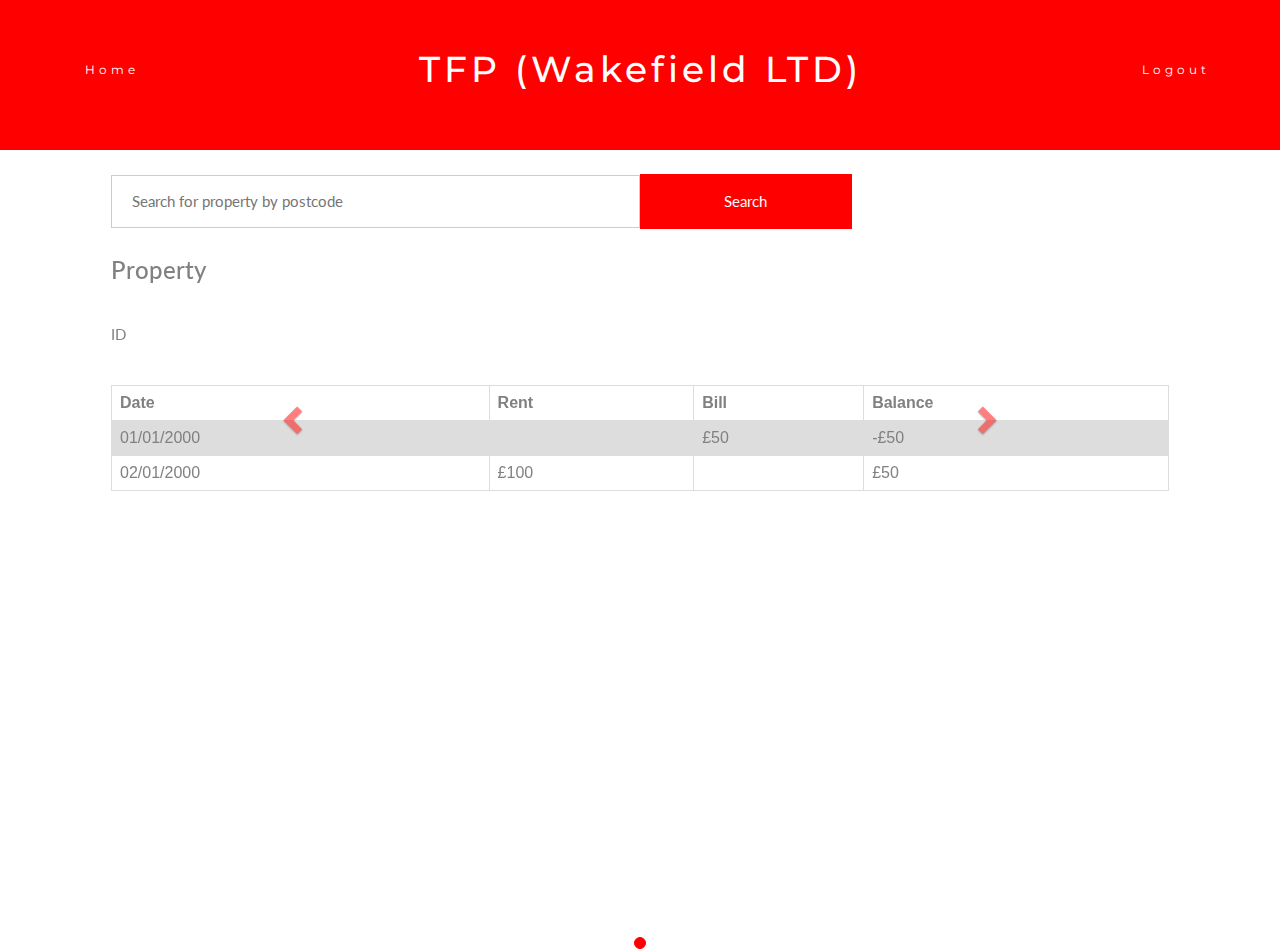
<file: balanceSheet/balanceSheet1.html>
<html lang="en">
<?php 
			require_once '../secureLogin.php' ;
			require_once '../config.php';
?>
<head>
	<title>TFP (Wakefield LTD)</title>
    <meta charset="utf-8">
    <meta name="viewport" content="width=device-width, initial-scale=1">
    <link rel="stylesheet" href="https://maxcdn.bootstrapcdn.com/bootstrap/3.3.7/css/bootstrap.min.css">
    <script src="https://ajax.googleapis.com/ajax/libs/jquery/3.2.1/jquery.min.js"></script>
    <script src="https://maxcdn.bootstrapcdn.com/bootstrap/3.3.7/js/bootstrap.min.js"></script>


    <link href="https://fonts.googleapis.com/css?family=Montserrat" rel="stylesheet" type="text/css">
    <link href="https://fonts.googleapis.com/css?family=Lato" rel="stylesheet" type="text/css">
    
      <meta charset="utf-8">
  <meta name="viewport" content="width=device-width, initial-scale=1">
  <link rel="stylesheet" href="https://maxcdn.bootstrapcdn.com/bootstrap/3.3.7/css/bootstrap.min.css">
  <script src="https://ajax.googleapis.com/ajax/libs/jquery/3.2.1/jquery.min.js"></script>
    <script src="https://maxcdn.bootstrapcdn.com/bootstrap/3.3.7/js/bootstrap.min.js"></script>


    <link rel='stylesheet' href='../css/style.css'>
	<script>
		$(document).ready(function(){
	            //function verifytoken(){
                    /**
                    *  Functon to check token if login was validated 
                    
                    *  VARIABLES
                    *   sessionStorage.getItem("token")    string   Holds the previosly set value of token from when logged in 
                    *   token                              key-value pair   Data sent to php document to be validated containing token 
                    
                    *  ALGORITHM
                    
                    *  IF Token doesn't exist in session storage THEN
                    *       Send user back to login page
                    *  END IF 
                    
                    *  token <- Object(Token)
                    *  Post token to verifyJWT.php
                    *  IF JSON.strigify(Token) != true
                    *       Send user back to login page
                    *  ELSE
                    *       Store login data and continue with session
                    *  END IF 
                    
                    */
                    
                    // Checks if there's any token at all if tru returns you to login page 
                    if(sessionStorage.getItem("token") == null){
                        alert("No token found")
                        window.location.assign("../first.html")
                    }
                    
                    // creates key-value pair to be posted
                    var token = {token: sessionStorage.getItem("token")}
                    // Posting proccess of sending of key-value pair
                    var posting = $.post("../navigation/verifyJWT.php",
                            JSON.stringify(token),
                                        
                                function(data){
                            
                                // If unsuccessful boot user off page
                                if(data[0] != true) {
										alert("Invalid token found.");
                                        window.location.assign("../first.html")
									}else{
                                        // Collect login data 
                                        var logindata = data[1]
                                      
                                        
                                        // store data in sessionStorage for later use 
                                        sessionStorage.setItem("landlordID", logindata.userId)
                                        sessionStorage.setItem("loginTime", logindata.loginTime)
                                        sessionStorage.setItem("loginDate", logindata.loginDate)
							
                                        
										
									}
                                })
                }
                
                $("#btnlogout").on("click", function(){
                /**
                * Logout function 
               	*
                *  VARIABLES
                *   logout    key-value-pair    holds the boolean value of logout to be posted
				*   logout    string 			String within logoutdata
				*   true 	  boolean			value of logoutdata
                *   data      string            Data returned from post to be verified
                
                * ALGORITHM
                
                * Logoutdata <- Object(Logout:boolean)
                
                * Post Logoutdata to logout.php
                *   IF Success THEN
                *       Clear session storage
                *       Send user to login page
                *   END IF
                
                */

                    var logoutdata = {logout:true}
                    // Posting to logout.php
                    var posting = $.post("../logout.php",
                        JSON.stringify(logoutdata),
                            // Data returned from logout.php
                            function(data){
                                // If logout was success
                                if(data == "success"){
                                    // Clear session storage 
                                    sessionStorage.clear()
                                    // Go to login screen  
                                    window.location.assign("../first.html");
                                // End if 
                                }
                            // End function 
                            })
            // End of logout function 
            })

                $("#btnhome").on("click", function(){
                        // ONCLICK redirect user to navigation page
                        window.location.assign("../navigation/navigation.html");
                 })
            
                

                $("#search").on("click", function(){
                        // Search function for carousel
                        /*
                        VARIABLES
                        
                        input       string      Post code typed into search bar 
                        
                        ALGORITHM
                        
                        input <- Html search bar input
                        IF Input is NOT empty THEN 
                            Create session storage of input with tag "Postcode"
                        ELSE
                            Remove session storage of Postcode
                        END IF 
                        
                        Redirect user to balance sheet page 
                        
                        */
                        
                        // CAPTURE INPUT
						input = $("#myInput").val()
						
                        // Query if input is empty
                        if(input != null){
                            // Create session storage
                            sessionStorage.setItem("Postcode", input)
                        }else{
                            // Clear session storage of memory
                            sessionStorage.removeItem("Postcode")
                        }
                        // Refresh page via rediect
                        window.location.assign("balanceSheet1.html")
                        
                        
						});
				
				$("#carousel").on("click", ".editpayments", function(){
                    // EDIT PAYMENTS button
                    
                    /*
                    VARIABLES 
                    
                    id      string      ID of property being inspected by user
                    
                    ALGORITHM
                    
                    id <-- html attribute
                    
                    sessionstorage.setitem(id) <-- id
                    redirect user to editbalance page
                    
                    */
					id = $(this).attr("id")
				
					sessionStorage.setItem("propertyID", id)
					window.location.assign("editbalance.html")
					})
                
                $("#carousel").on("click", ".balanceproperty", function(){
                    // View property button
                    
                    /*
                    VARIABLES
                    
                    propertyID      string      ID of selected property
                    
                    ALGORITHM
                    
                    properyID <-- html attribute 
                    
                    sessionstorage.setitem(propertyID) <-- propertyID
                    redirect user to view property page for selected property
                    
                    */
                    propertyID = $(this).val()
                 
                    sessionStorage.setItem("propertyID", propertyID)
                    window.location.assign("../properties/viewproperties.html")
                
                })
                
                $("#carousel").on("click", ".addpayment", function(){
                    // Add payment button 
                    
                    /*
                    VARIABLES
                    
                    propertyID      string      ID of selected property
                    
                    ALGORITHM
                    
                    properyID <-- html attribute 
                    
                    sessionstorage.setitem(propertyID) <-- propertyID
                    redirect user to NEW PAYMENT page for selected property
                    
                    */
                    propertyID = $(this).val()
                 
                    sessionStorage.setItem("propertyID", propertyID)
                    window.location.assign("NewPayment.html")
                
                })
            
            
            function fillCarousel(){
				/* 
				* Purpose of this function is to provide details to fill the carousel containing properties
				*
				* VARIABLES
				* i			integer		holds index of each property to be placed in carousel
				* each  	string 		string that contains HTML to be sent out to HTML 
				* item  	string 		string that picks out specific property
				* out   	string		holds bulk data of the profile of each property in HTML to be posted out into HTML 
				* namepart 	key 		String which is the key of key-value pair
				* item 		value 		string which contains a propertyPostCode
                
                * ALGORITHM
                *
                * i <- 1
                * each <- ""
                * IF sessionstorage(Postcode) = "" THEN
                *   item <-- ""
                * ELSE
                *   item <-- sessionSotrage(PostCode)
                * ENDIF
                * out <-- ""
                * namespecific <-- {postcode:item}
                * posting <-- JSON. stringyfy(namespecific) --> getproperties.php
                *   FOR each property in properties DO
                *       Construct table and create slde on coursel and increment i
                *       each <-- coursel slide number
                *       out <-- table
                *       GET payments for each prolperty using getpayments()
                *       generate balance for each property using balance()
                *       create edit/add payments buttons and view property button
                *       OUTPUT OUT
                *   END FOR 
                *   
				
				
				*/
                var i = 1 
                var each = ""
                if(sessionStorage.getItem("Postcode") == ""){
                    var item = ""
                }else{
                    var item = sessionStorage.getItem("Postcode")
                }
               	
                var out = ""
              
                
					var namespecific = {postcode:item}
					var posting = $.post("../properties/getproperties.php",
							JSON.stringify(namespecific),
							function(properties){

							$.each( properties, function(key, property){
                                    each += "<li data-target='#demo' data-slide-to='"+ i +"'></li>"
                           			out += "<div class='item'>"
									
                                    out += "<h3 style='width:100%;'>Property :  "+ property.addressLine1 + " " + property.addressLine2 + " </h3>"
									out += "<br>"
                                    out += "<div > Property ID: " + property.propertyID + " </div>"
									out += "<br>"
                                    out += "<div> Tenant ID  :  "+ property.tenantID + "</div>"
                                    out += "<br>"
                                    out += "<table style='margin-bottom: 100px;' id='" + property.propertyID + "'>"
                                    
									var ID = {ID:property.propertyID}
                            		getpayments(ID)
                                    
                             		out += "</table>"
                                    
                                    balance(ID, i)
                                    
                                    out += "<table class='col-md-8' style='width: 33%; margin-bottom: 100px;' id='" + i + "'>"
                            		out += "</table>"
									
									out += "<button id="+ property.propertyID +" class='editpayments'>Edit payments</button>"
									out += "<button value="+ property.propertyID +" type='button' class='balanceproperty' id='btnviewproperty' >View property</button>"
                                    out += "<button value="+ property.propertyID +" type='button' class='addpayment' id='btnaddpayment' >Add payment</button>"
                                    
                                    out += "</div>"
                                    out = out.replace("undefined", "");
                                    $('#carousel').append(out)
                                    
                                 
                                    
                                    var out = null
                                    
                                    i ++;
                                  
                                
                               
                        
								;
                                
					})
                     $("#indicators").append(each)
                     
                                           
				})
            }
            function getpayments(ID){
                // Get payments for property function
                
                /*
                PARAMETERS
                
                ID      string      ID of given property
                
                VARIABLES
                
                pay                 string      Constructor for transaction collum     
                totalbalance        string      Calculates balance of individual transaction
                totalpayments       integer     calculates totals number of transactions made on property
                propertyID          string      ID of property sing ID parameter
                
                ALGORITHM  
                
                pay <-- ""
                totalbalance <-- 0
                pay <-- Table row containing headers for table
                totalpayments <-- 0 
                propertyID <-- ID
                
                Post propertyID to gettransactions.php
                    FOR each transaction in transactions DO
                        
                        balance <-- singular transaction balance (rent - bill)
                        totalBalance <-- collective balance of property 
                        pay <-- Table row containing data from each transaction (Date, rent, bill, balance)
                        
                        INSERT pay in table via document.getelementbyID 
                    END FOR
                */
               
                var pay = ""
               
                var totalbalance = 0 
                pay +=  "<tr>"      
                pay +=  "<th>Date</th>"          
                pay +=  "<th>Rent</th>"          
                pay +=  "<th>Bill</th>"          
                pay +=  "<th>Balance</th>"          
                pay +=  "</tr>"
                var totalpayments = 0
                var propertyID = ID
                var posting = $.post("gettransactions.php",
                    JSON.stringify(ID),
                    function(transactions){
                      
                        $.each( transactions, function(key, transaction){
                      
                            pay +=  "<tr>"
                            
                            var propertyID = transaction.propertyID
                            
                            pay +=  "<td>"+ transaction.date +"</td>"    

                            pay +=  "<td>£ "+ transaction.rent +"</td>"    

                            pay +=  "<td>£ "+ transaction.bill +"</td>" 
                            
                            var balance = transaction.rent - transaction.bill
                            
                            totalbalance += transaction.rent - transaction.bill
                            
                            pay +=  "<td id='balance'>£ "+ balance +"</td>" 

                            pay +=  "</tr>"
                            
                            
                            document.getElementById(transaction.propertyID).innerHTML = pay
                            
                        });
                   
                    
              
                 
                    
                });
     
            return pay 
            }
            function balance(ID, i){
                // This function generates the balance table values 
                
                /*
                PARAMETERS
                
                ID      string      the ID of the given property
                i       integer     the indiex on the coursel the property is on 
                
                VARIABLES 
                
                total           string      constructor which will contain the table
                i               integer     index that the property is on, on the coursel
                totalbalance    integer     total balance of the property 
                propertyID      string      ID of the given property 
                
                ALGORITHM
                
                total <-- ""
                i <-- i
                totalbalance <-- 0 
                
                total <-- table row with "total balance" header
                
                totalpayments <-- 0
                propertyID <-- ID
                
                Post propertyID to gettransactions.php
                    FOR each transaction DO 
                        each loop updates the total balance
                        propertybalance <-- propertyID
                        balance <-- rent - bills
                        totalbalance += balance
                    END FOR 
                
                total <-- table row containing totalbalance variable
                
                OUTPUT total (table) into coursel via using i in document.getelementbyID(i)
                
                */
                var total = ""
                var i = i 
             
                var totalbalance = 0 
                
                total +=  "<tr>"      
                total +=  "<th>Total Balance</th>"          
                total +=  "</tr>"
                
                var totalpayments = 0
                var propertyID = ID
                var posting = $.post("gettransactions.php",
                    JSON.stringify(ID),
                    function(transactions){
                        
                        $.each( transactions, function(key, transaction){
                           
                         
                            var propertybalance = transaction.propertyID 
      
                            var balance = transaction.rent - transaction.bill
                            
                            totalbalance += transaction.rent - transaction.bill
                            
                            
                            
         
                        });
                    var propertybalance = propertyID + 1 
                    
                    total +=  "<tr>"
                    total +=  "<td id='balance'>£ "+ totalbalance +"</td>" 
                    total +=  "</tr>"
                
                    total = total.replace("undefined", "");
                    
                    
                    
                   document.getElementById(i).innerHTML = total
            })
        }
            
            fillCarousel();
			verifytoken();
			
            $('#carousel').carousel({
                // Set inteval between coursel moving to next property automatically
                interval: 10000
            });
           
            
			;
        })
	   
	
	
	
	</script>
</head>
<body>
	<nav class="navbar navbar-default navbar-fixed-top">
      <div class="container1">
        <div class="navbar-header">

          <button type="button" class="navbar-toggle" data-toggle="collapse" data-target="#myNavbar">

          </button>
        </div>
        </div>
        <div class="collapse navbar-collapse" id="myNavbar">

            <center><h1 class="titletext" colour= "#fff" >TFP (Wakefield LTD)</h1></center>
            <ul class="nav navbar-nav navbar-right">

            <li><a type="button" class="btnloginnorm" id="btnlogout" class="col-lg-3">Logout</a></li>
            </ul>
             <ul class="nav navbar-nav navbar-left">
            <li><a type="button" class="navbtnleft" id="btnhome" >Home</a></li>
         
            </ul>
            

        </div>
    </nav>
	
	<div class="page-title text-center">
		<center><h3>TFP (Wakefield LTD)</h3></center>
	</div>
	
	<!-- TABLE -->
    <div class='container-fluid ' id='main'>
		<div class='row'>
            <div class="container1">
              <input type="text" id="myInput"  placeholder="Search for property by postcode" title="Type in a name"><button style='width: 20%; background-color: #FF0000;' id='search' maxlength="11">Search</button>
              <div id="myCarousel" class="carousel slide" data-ride="carousel">
                <!-- Indicators -->
                <ul class="carousel-indicators" id="indicators" style="top: 700px;">
                    <li data-target="#demo" data-slide-to="0" class="active"></li>
                    
                  </ul>

                <!-- The slideshow -->
                  <div class="carousel-inner" id="carousel">
                    <div class="item active">
                        <h3 style='width:100%;'>Property</h3>
                        
                        <br>
                        <p>ID</p>
                        <br>
                        <table style="margin-bottom: 100px;">
                            <tr>
                                <th>Date</th>
                                <th>Rent</th>
                                <th>Bill</th>
                                <th>Balance</th>
                            </tr>
                            <tr>
                                <td>01/01/2000</td>
                                <td></td>
                                <td>£50</td>
                                <td>-£50</td>
                            </tr>
                            <tr>
                                <td>02/01/2000</td>
                                <td>£100</td>
                                <td></td>
                                <td>£50</td>
                            </tr>
                        </table>
                    </div>
                    
                  </div>

                <!-- Left and right controls -->
                <a class="left carousel-control" href="#myCarousel" data-slide="prev">
                  <span class="glyphicon glyphicon-chevron-left"></span>
                  <span class="sr-only" style="margin-left: 50px;">Previous</span>
                </a>
                <a class="right carousel-control" href="#myCarousel" data-slide="next">
                  <span class="glyphicon glyphicon-chevron-right"></span>
                  <span class="sr-only">Next</span>
                </a>
              </div>
        </div>
        </div>
    </div>
	
	


	
	
</body>
	
<style>
table {
    font-family: arial, sans-serif;
    border-collapse: collapse;
    width: 100%;
}

td, th {
    border: 1px solid #dddddd;
    text-align: left;
    padding: 8px;
}

tr:nth-child(even) {
    background-color: #dddddd;
}
</style>
</file>
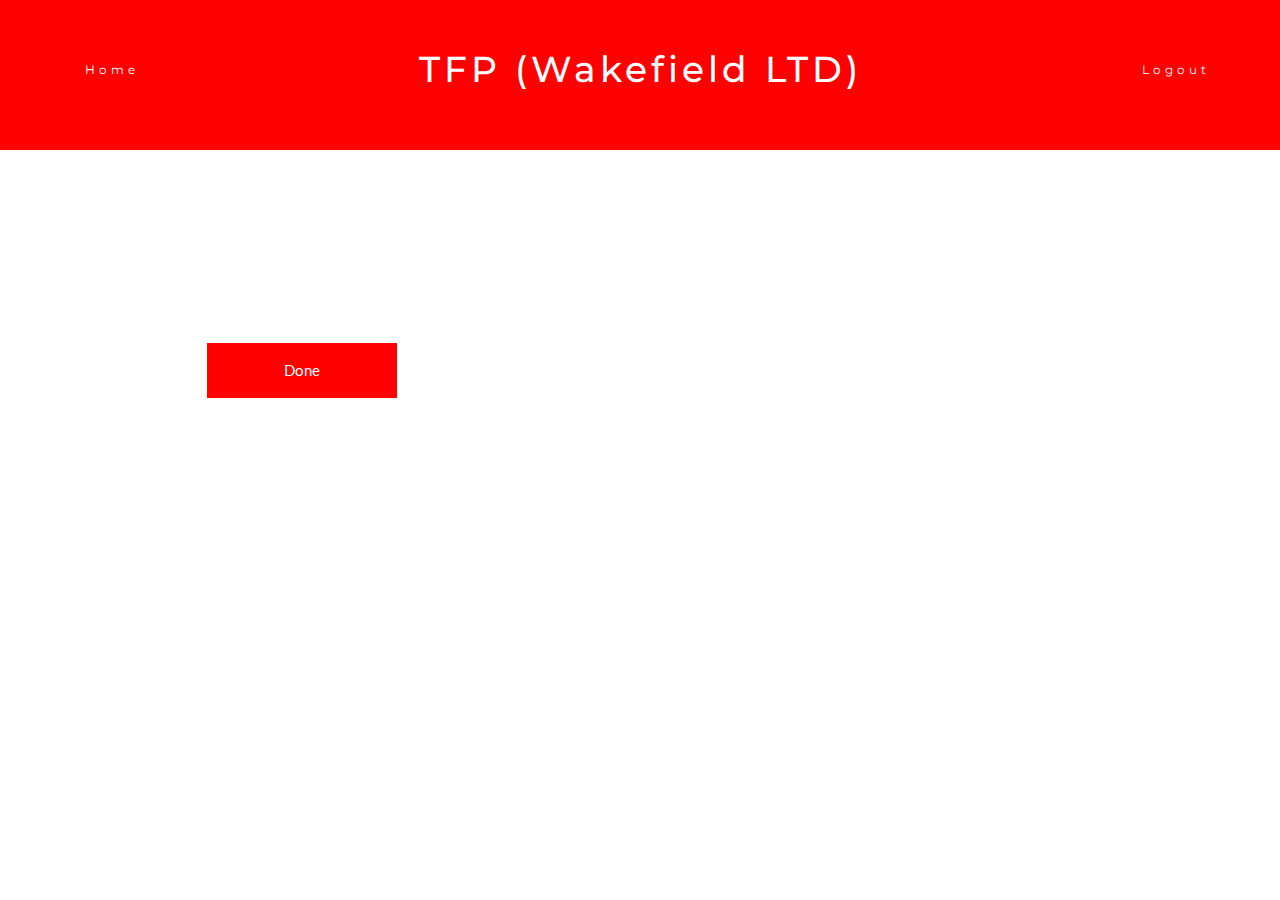
<file: balanceSheet/editBalance.html>
<html lang="en">
<?php 
			require_once '../secureLogin.php' ;
			require_once '../config.php';
?>
<head>
	<title>TFP (Wakefield LTD)</title>
    <meta charset="utf-8">
    <meta name="viewport" content="width=device-width, initial-scale=1">
    <link rel="stylesheet" href="https://maxcdn.bootstrapcdn.com/bootstrap/3.3.7/css/bootstrap.min.css">
    <script src="https://ajax.googleapis.com/ajax/libs/jquery/3.2.1/jquery.min.js"></script>
    <script src="https://maxcdn.bootstrapcdn.com/bootstrap/3.3.7/js/bootstrap.min.js"></script>


    <link href="https://fonts.googleapis.com/css?family=Montserrat" rel="stylesheet" type="text/css">
    <link href="https://fonts.googleapis.com/css?family=Lato" rel="stylesheet" type="text/css">
    
      <meta charset="utf-8">
  <meta name="viewport" content="width=device-width, initial-scale=1">
  <link rel="stylesheet" href="https://maxcdn.bootstrapcdn.com/bootstrap/3.3.7/css/bootstrap.min.css">
  <script src="https://ajax.googleapis.com/ajax/libs/jquery/3.2.1/jquery.min.js"></script>
    <script src="https://maxcdn.bootstrapcdn.com/bootstrap/3.3.7/js/bootstrap.min.js"></script>


    <link rel='stylesheet' href='../css/style.css'>
	<script>
		$(document).ready(function(){
                //function verifytoken(){
                    /**
                    *  Functon to check token if login was validated 
                    
                    *  VARIABLES
                    *   sessionStorage.getItem("token")    string   Holds the previosly set value of token from when logged in 
                    *   token                              key-value pair   Data sent to php document to be validated containing token 
                    
                    *  ALGORITHM
                    
                    *  IF Token doesn't exist in session storage THEN
                    *       Send user back to login page
                    *  END IF 
                    
                    *  token <- Object(Token)
                    *  Post token to verifyJWT.php
                    *  IF JSON.strigify(Token) != true
                    *       Send user back to login page
                    *  ELSE
                    *       Store login data and continue with session
                    *  END IF 
                    
                    */
                    
                    // Checks if there's any token at all if tru returns you to login page 
                    if(sessionStorage.getItem("token") == null){
                        alert("No token found")
                        window.location.assign("../first.html")
                    }
                    
                    // creates key-value pair to be posted
                    var token = {token: sessionStorage.getItem("token")}
                    // Posting proccess of sending of key-value pair
                    var posting = $.post("../navigation/verifyJWT.php",
                            JSON.stringify(token),
                                        
                                function(data){
                           
                                // If unsuccessful boot user off page
                                if(data[0] != true) {
										alert("Invalid token found.");
                                        window.location.assign("../first.html")
									}else{
                                        // Collect login data 
                                        var logindata = data[1]
                               
                                        
                                        // store data in sessionStorage for later use 
                                        sessionStorage.setItem("landlordID", logindata.userId)
                                        sessionStorage.setItem("loginTime", logindata.loginTime)
                                        sessionStorage.setItem("loginDate", logindata.loginDate)
								
                                        
										
									}
                                })
                }
	
                $("#btnlogout").on("click", function(){
                /**
                * Logout function 
               	*
                *  VARIABLES
                *   logout    key-value-pair    holds the boolean value of logout to be posted
				*   logout    string 			String within logoutdata
				*   true 	  boolean			value of logoutdata
                *   data      string            Data returned from post to be verified
                
                * ALGORITHM
                
                * Logoutdata <- Object(Logout:boolean)
                
                * Post Logoutdata to logout.php
                *   IF Success THEN
                *       Clear session storage
                *       Send user to login page
                *   END IF
                
                */

                    var logoutdata = {logout:true}
                    // Posting to logout.php
                    var posting = $.post("../logout.php",
                        JSON.stringify(logoutdata),
                            // Data returned from logout.php
                            function(data){
                                // If logout was success
                                if(data == "success"){
                                    // Clear session storage 
                                    sessionStorage.clear()
                                    // Go to login screen  
                                    window.location.assign("../first.html");
                                // End if 
                                }
                            // End function 
                            })
                // End of logout function 
                })

			    $("#btnhome").on("click", function(){
                    // ONCLICK direct user to navigation page
					window.location.assign("../navigation/navigation.html");
			     })
                
                $("#btnDone").on("click", function(){
                    // ONCLICK direct user to balancesheet page
					window.location.assign("balanceSheet1.html");
			     })
                
                $("#balanceSheet").on("click", ".removebtn", function(){
                    // Remove payment button
                    
                    /*
                    VARIABLES
                    
                    transactionID      String       ID of the transaction for given property       
                    newData            object       Holds the transaction ID inside
                    
                    ALGORITHM
                    
                    transactionID <-- Value of html object
                    newData <-- {ID:transactionID}
                    
                    Post newData to removeTransaction.php
                        IF Success THEN
                            Refresh page
                        ELSE
                            Alert error message
                        END IF 
                    */
                    transactionID = $(this).val()
				
                    var newData = {
                            ID:transactionID,
                           }

                        var posting = $.post("updateTransaction/removeTransaction.php",
                            JSON.stringify(newData),
                                function(data){
                                    alert(data)
                                })
                                .done(function(){
                           
                                    window.location.assign("editBalance.html")
                                })
			     })
            
                 
                $("#balanceSheet").on("change",".rentChange", function(){
                    // Change in rent amount function
                    
                    /*
                    VARIABLES
                    
                    transactionID       string          ID of the given transaction
                    change              integer         inputted amount by user 
                    newData             object          contains the transactionID and the change variable
                    
                    ALGORITHM
                    
                    transactionID <-- html attribute value 
                    Disable html input
                    change <-- html input value
                    IF change != null THEN
                        newData = {ID:transactionID, Rent:change}
                        Post newData to updateTransaction.php
                    END IF 
                    
                    */
                     transactionID = $(this).attr("id")
                     $(this).disable
                     change = $(this).val()
                     if (change != null){
                         document.getElementById(transactionID).querySelectorAll(".rentChange").disabled = true;
                         var newData = {
                            ID:transactionID,
                            Rent:change
                         }

                        var posting = $.post("updateTransaction.php",
                            JSON.stringify(newData),
                                function(data){
                                    alert(data)
                                })
                                .done(function(){
                                  
                                })
                        
                     }
                 })
                $("#balanceSheet").on("change",".billChange", function(){
                    // Change in bill amount function
                    
                    /*
                    VARIABLES
                    
                    transactionID       string          ID of the given transaction
                    change              integer         inputted amount by user 
                    newData             object          contains the transactionID and the change variable
                    
                    ALGORITHM
                    
                    transactionID <-- html attribute value 
                    Disable html input
                    change <-- html input value
                    IF change != null THEN
                        newData = {ID:transactionID, bill:change}
                        Post newData to updateTransaction.php
                    END IF 
                    
                    */
                     transactionID = $(this).attr("id")
                     change = $(this).val()
                     if (change != null){
                         document.getElementById(transactionID).querySelectorAll(".billChange").disabled = true;
                         var newData = {
                            ID:transactionID,
                            Bill:change
                         }

                        var posting = $.post("updateTransaction.php",
                            JSON.stringify(newData),
                                function(data){
                                    alert(data)
                                })
                                .done(function(){
                              
                                })
                        
                     }
                 })
                $("#balanceSheet").on("change",".dateChange", function(){
                     // Change in date amount function
                    
                    /*
                    VARIABLES
                    
                    transactionID       string          ID of the given transaction
                    change              date            inputted date by user 
                    newData             object          contains the transactionID and the change variable
                    
                    ALGORITHM
                    
                    transactionID <-- html attribute value 
                    Disable html input
                    change <-- html input value
                    IF change != null THEN
                        newData = {ID:transactionID, date:change}
                        Post newData to updateTransaction.php
                    END IF 
                    
                    */
                     transactionID = $(this).attr("id")
                     change = $(this).val()
                     if (change != null){
                         document.getElementById(transactionID).querySelectorAll(".dateChange").disabled = true;
                         var newData = {
                            ID:transactionID,
                            Date:change
                         }

                        var posting = $.post("updateTransaction.php",
                            JSON.stringify(newData),
                                function(data){
                                    alert(data)
                                })
                                .done(function(){
                                
                                })
                        
                     }
                 })
         	
                function fillsheet(){
                    /* 
                    * Purpose of this function is to provide details to fill the carousel containing properties
                    *
                    * VARIABLES
                    * i			integer		holds index of each property to be placed in carousel
                    * each  	string 		string that contains HTML to be sent out to HTML 
                    * item  	string 		string that picks out specific property
                    * out   	string		holds bulk data of the profile of each property in HTML to be posted out into HTML 
                    * namepart 	key 		String which is the key of key-value pair
                    * item 		value 		string which contains a propertyPostCode
                    
                    * ALGORITHM
                    *
                    * i <- 1
                    * each <- ""
                    * IF sessionstorage(Postcode) = "" THEN
                    *   item <-- ""
                    * ELSE
                    *   item <-- sessionSotrage(PostCode)
                    * ENDIF
                    * out <-- ""
                    * namespecific <-- {postcode:item}
                    * posting <-- JSON. stringyfy(namespecific) --> getproperties.php
                    *   FOR each property in properties DO
                    *       Construct table and create slde on coursel and increment i
                    *       each <-- coursel slide number
                    *       out <-- table
                    *       GET payments for each prolperty using getpayments()
                    *       OUTPUT OUT
                    *   END FOR 
                    * 


                    */


                    var i = 1
                    var out = ""
                    var ID = sessionStorage.getItem("propertyID")
                    
                        var specific = {id:ID}
                        var posting = $.post("../properties/loadproperty.php",
                                JSON.stringify(specific),
                                function(properties){



                                    $.each( properties, function(key, property){

                                        out += "<h3 style='width:100%;'>Property :  "+ property.addressLine1 + " " + property.addressLine2 + " </h3>"
                                        out += "<br>"
                                        out += "<div > Property ID: " + property.propertyID + " </div>"
                                        out += "<br>"
                                        out += "<div> Tenant ID  :  "+ property.tenantID + "</div>"
                                        out += "<br>"
                                        out += "<table style='margin-bottom: 100px;' id='" + property.propertyID + "'>"

                                        var ID = {ID:property.propertyID}
                                        getpayments(ID)

                                        out += "</table>"



                                        out += "<table class='col-md-8' style='width: 33%; margin-bottom: 100px;' id='" + i + "'>"
                                        out += "</table>"



                                        out += "</div>"
                                        out = out.replace("undefined", "");
                                        $('#balanceSheet').append(out)



                                        var out = null

                                        i ++;




                                    ;

                        })



                    })
                }

         		function getpayments(ID){
                    // Get payments for property function
                
                    /*
                    PARAMETERS

                    ID      string      ID of given property

                    VARIABLES

                    pay                 string      Constructor for transaction collum     
                    totalbalance        string      Calculates balance of individual transaction
                    totalpayments       integer     calculates totals number of transactions made on property
                    propertyID          string      ID of property sing ID parameter

                    ALGORITHM  

                    pay <-- ""
                    totalbalance <-- 0
                    pay <-- Table row containing headers for table
                    totalpayments <-- 0 
                    propertyID <-- ID

                    Post propertyID to gettransactions.php
                        FOR each transaction in transactions DO
                            balance <-- singular transaction balance (rent - bill)
                            totalBalance <-- collective balance of property 
                            pay <-- Table row of inputs containing data from each transaction (Date, rent, bill, balance) as placeholders
                            INSERT pay in table via document.getelementbyID 
                        END FOR
                    */

                    var pay = ""
                    var endbalance = ""
                    var totalbalance = 0 
                    var rownumber = 0 
                    pay +=  "<tr>"      
                    pay +=  "<th>Date</th>"          
                    pay +=  "<th>Rent</th>"          
                    pay +=  "<th>Bill</th>"
					pay +=  "<th>Check</th>"
                    pay +=  "</tr>"
                    var totalpayments = 0
                    var propertyID = ID
                    var posting = $.post("gettransactions.php",
                        JSON.stringify(ID),
                        function(transactions){
                         
                            $.each( transactions, function(key, transaction){

                                pay +=  "<tr>"

                                var propertyID = transaction.propertyID
                                    
                                pay +=  "<td><div style='text-align: center;'>" + transaction.date + "<br><input id="+ transaction.transactionID +" class='dateChange' type='date' placeholder="+ transaction.date +" ></div></td>"    

                                pay +=  "<td><input id="+ transaction.transactionID +" class='rentChange' placeholder="+ transaction.rent +" ></td>"    

                                pay +=  "<td><input id="+ transaction.transactionID +" class='billChange' placeholder="+ transaction.bill +" ></td>" 
								
								pay +=  "<td><button class='removebtn' value='"+ transaction.transactionID +"' style='background-color: #FF0000;'>remove</button></td>"
                                
                                pay +=  "</tr>"

                                rownumber ++;
                               
                                document.getElementById(transaction.propertyID).innerHTML = pay

                            });
                    



                        //document.getElementById(propertyID).append = endbalance

                    });

                return pay 
                }
            
            

            
                fillsheet();
			 	verifytoken();
			
            
           
            
			;
        })
	   
	
	
	
	</script>
</head>
<body>
	<nav class="navbar navbar-default navbar-fixed-top">
      <div class="container">
        <div class="navbar-header">

          <button type="button" class="navbar-toggle" data-toggle="collapse" data-target="#myNavbar">

          </button>
        </div>
        </div>
        <div class="collapse navbar-collapse" id="myNavbar">

            <center><h1 class="titletext" colour= "#fff" >TFP (Wakefield LTD)</h1></center>
            <ul class="nav navbar-nav navbar-right">

            <li><a type="button" class="btnloginnorm" id="btnlogout" class="col-lg-3">Logout</a></li>
            </ul>
             <ul class="nav navbar-nav navbar-left">
            <li><a type="button" class="navbtnleft" id="btnhome" >Home</a></li>
         
            </ul>
            

        </div>
    </nav>
	
	<div class="page-title text-center">
		<center><h3>TFP (Wakefield LTD)</h3></center>
	</div>
	
	<!-- TABLE -->
    <div class='container-fluid ' id='main'>
		<div class='row'>
            <div class="container">
            	 
                        <br>
                        <div style="margin-bottom: 100px;" id="balanceSheet">
                        
                        </div>
                    <button type="button" class="editbutton" id="btnDone" >Done</button>
            </div>
        </div>
    </div>
</body>
	
<style>
table {
    font-family: arial, sans-serif;
    border-collapse: collapse;
    width: 100%;
}

td, th {
    border: 1px solid #dddddd;
    text-align: left;
    padding: 8px;
}

tr:nth-child(even) {
    background-color: #dddddd;
}
</style>
</file>
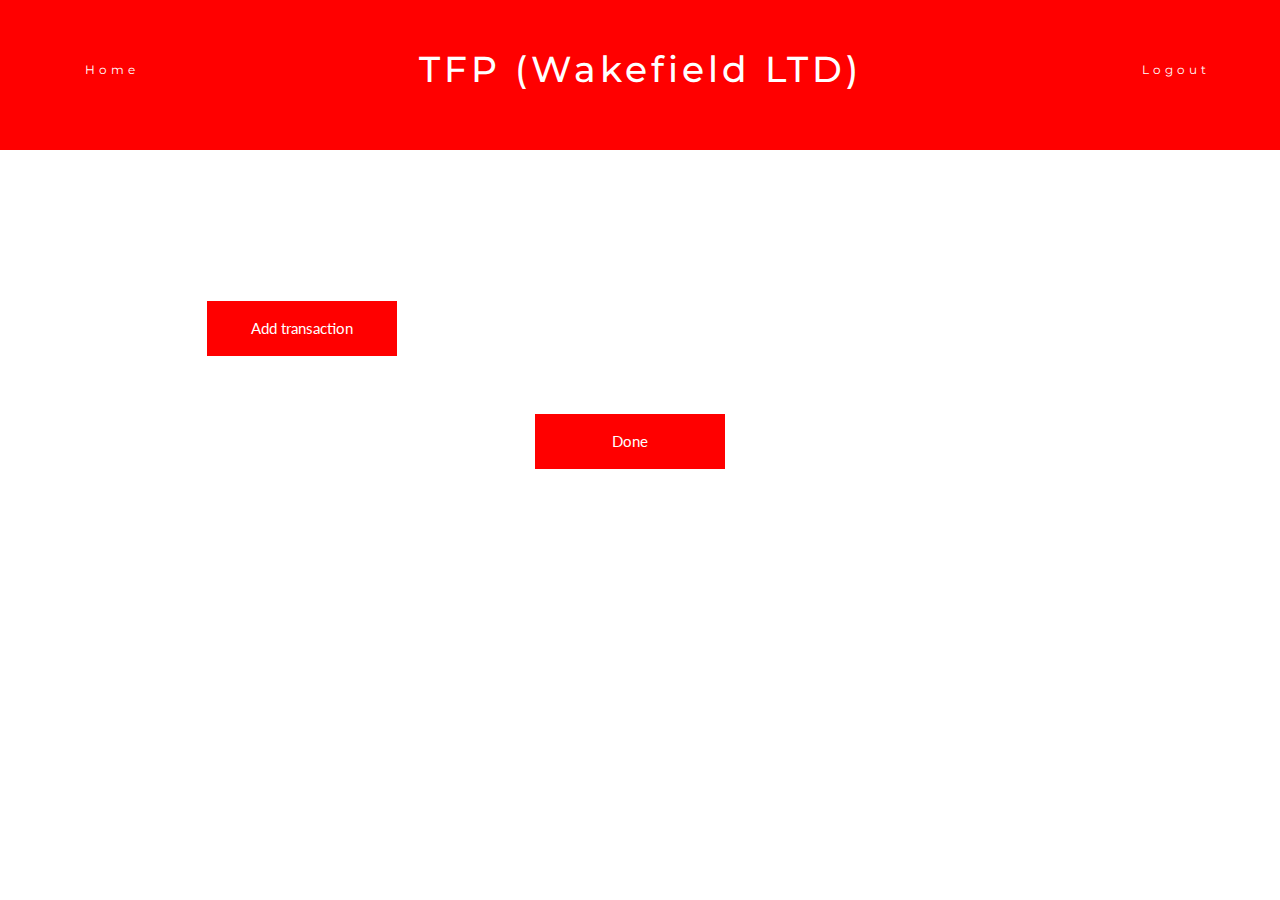
<file: balanceSheet/NewPayment.html>
<html lang="en">
<?php 
			require_once '../secureLogin.php' ;
			require_once '../config.php';
?>
<head>
	<title>TFP (Wakefield LTD)</title>
    <meta charset="utf-8">
    <meta name="viewport" content="width=device-width, initial-scale=1">
    <link rel="stylesheet" href="https://maxcdn.bootstrapcdn.com/bootstrap/3.3.7/css/bootstrap.min.css">
    <script src="https://ajax.googleapis.com/ajax/libs/jquery/3.2.1/jquery.min.js"></script>
    <script src="https://maxcdn.bootstrapcdn.com/bootstrap/3.3.7/js/bootstrap.min.js"></script>


    <link href="https://fonts.googleapis.com/css?family=Montserrat" rel="stylesheet" type="text/css">
    <link href="https://fonts.googleapis.com/css?family=Lato" rel="stylesheet" type="text/css">
    
      <meta charset="utf-8">
  <meta name="viewport" content="width=device-width, initial-scale=1">
  <link rel="stylesheet" href="https://maxcdn.bootstrapcdn.com/bootstrap/3.3.7/css/bootstrap.min.css">
  <script src="https://ajax.googleapis.com/ajax/libs/jquery/3.2.1/jquery.min.js"></script>
    <script src="https://maxcdn.bootstrapcdn.com/bootstrap/3.3.7/js/bootstrap.min.js"></script>


    <link rel='stylesheet' href='../css/style.css'>
	<script>
		$(document).ready(function(){
            
	           //function verifytoken(){
                    /**
                    *  Functon to check token if login was validated 
                    
                    *  VARIABLES
                    *   sessionStorage.getItem("token")    string   Holds the previosly set value of token from when logged in 
                    *   token                              key-value pair   Data sent to php document to be validated containing token 
                    
                    *  ALGORITHM
                    
                    *  IF Token doesn't exist in session storage THEN
                    *       Send user back to login page
                    *  END IF 
                    
                    *  token <- Object(Token)
                    *  Post token to verifyJWT.php
                    *  IF JSON.strigify(Token) != true
                    *       Send user back to login page
                    *  ELSE
                    *       Store login data and continue with session
                    *  END IF 
                    
                    */
                    
                    // Checks if there's any token at all if tru returns you to login page 
                    if(sessionStorage.getItem("token") == null){
                        alert("No token found")
                        window.location.assign("../first.html")
                    }
                    
                    // creates key-value pair to be posted
                    var token = {token: sessionStorage.getItem("token")}
                    // Posting proccess of sending of key-value pair
                    var posting = $.post("../navigation/verifyJWT.php",
                            JSON.stringify(token),
                                        
                                function(data){
                         
                                // If unsuccessful boot user off page
                                if(data[0] != true) {
										alert("Invalid token found.");
                                        window.location.assign("../first.html")
									}else{
                                        // Collect login data 
                                        var logindata = data[1]
                               
                                        
                                        // store data in sessionStorage for later use 
                                        sessionStorage.setItem("landlordID", logindata.userId)
                                        sessionStorage.setItem("loginTime", logindata.loginTime)
                                        sessionStorage.setItem("loginDate", logindata.loginDate)
                                    }
                                        
										
									})
                                }
                
                $("#btnlogout").on("click", function(){
                /**
                * Logout function 
               	*
                *  VARIABLES
                *   logout    key-value-pair    holds the boolean value of logout to be posted
				*   logout    string 			String within logoutdata
				*   true 	  boolean			value of logoutdata
                *   data      string            Data returned from post to be verified
                
                * ALGORITHM
                
                * Logoutdata <- Object(Logout:boolean)
                
                * Post Logoutdata to logout.php
                *   IF Success THEN
                *       Clear session storage
                *       Send user to login page
                *   END IF
                
                */

                    var logoutdata = {logout:true}
                    // Posting to logout.php
                    var posting = $.post("../logout.php",
                        JSON.stringify(logoutdata),
                            // Data returned from logout.php
                            function(data){
                                // If logout was success
                                if(data == "success"){
                                    // Clear session storage 
                                    sessionStorage.clear()
                                    // Go to login screen  
                                    window.location.assign("../first.html");
                                // End if 
                                }
                            // End function 
                            })
            // End of logout function 
            })

                 $("#btnhome").on("click", function(){
                        window.location.assign("../navigation/navigation.html");
                 })
                 
                 $("#btnDone").on("click", function(){
                        window.location.assign("balanceSheet1.html");
                 })
            
                

               	function fillsheet(){
                    /* 
                    * Purpose of this function is to provide details to fill the carousel containing properties
                    *
                    * VARIABLES
                    * i			integer		holds index of each property to be placed in carousel
                    * each  	string 		string that contains HTML to be sent out to HTML 
                    * item  	string 		string that picks out specific property
                    * out   	string		holds bulk data of the profile of each property in HTML to be posted out into HTML 
                    * namepart 	key 		String which is the key of key-value pair
                    * item 		value 		string which contains a propertyPostCode


                    */


                    var i = 1
                    var out = ""

                    var ID = sessionStorage.getItem("propertyID")
                        var specific = {id:ID}
                        var posting = $.post("../properties/loadproperty.php",
                                JSON.stringify(specific),
                                function(properties){



                                    $.each( properties, function(key, property){

                                        out += "<h3 style='width:100%;'>Property :  "+ property.addressLine1 + " " + property.addressLine2 + " </h3>"
                                        out += "<br>"
                                        out += "<div > Property ID: " + property.propertyID + " </div>"
                                        out += "<br>"
                                        out += "<div> Tenant ID  :  "+ property.tenantID + "</div>"
                                        out += "<br>"
                                        out += "<table style='margin-bottom: 100px;' id='" + property.propertyID + "'>"
                                        
                                        var ID = {ID:property.propertyID}
                                        
                                        getpayments(ID)

                                        out += "</table>" 
                                        out += "</div>"
                                        newpay();
                                        out = out.replace("undefined", "");
                                        $('#balanceSheet').append(out)



                                        var out = null

                                        i ++;




                                    ;

                        })



                    })
                }

            
           
                function getpayments(ID){
                 // Get payments for property function
                
                /*
                PARAMETERS
                
                ID      string      ID of given property
                
                VARIABLES
                
                pay                 string      Constructor for transaction collum     
                totalbalance        string      Calculates balance of individual transaction
                totalpayments       integer     calculates totals number of transactions made on property
                propertyID          string      ID of property sing ID parameter
                
                ALGORITHM  
                
                pay <-- ""
                totalbalance <-- 0
                pay <-- Table row containing headers for table
                totalpayments <-- 0 
                propertyID <-- ID
                
                Post propertyID to gettransactions.php
                    FOR each transaction in transactions DO
                        
                        balance <-- singular transaction balance (rent - bill)
                        totalBalance <-- collective balance of property 
                        pay <-- Table row containing data from each transaction (Date, rent, bill, balance)
                        
                        INSERT pay in table via document.getelementbyID 
                    END FOR
                */
                
                var pay = ""
                var endbalance = ""
                var totalbalance = 0 
                pay +=  "<tr>"      
                pay +=  "<th>Date</th>"          
                pay +=  "<th>Rent</th>"          
                pay +=  "<th>Bill</th>"          
                pay +=  "<th>Balance</th>"          
                pay +=  "</tr>"
                var totalpayments = 0
                var propertyID = ID
                var posting = $.post("gettransactions.php",
                    JSON.stringify(ID),
                    function(transactions){
                      
                        $.each( transactions, function(key, transaction){
                      
                            pay +=  "<tr>"
                            
                            var propertyID = transaction.propertyID
                            
                            pay +=  "<td>"+ transaction.date +"</td>"    

                            pay +=  "<td>£ "+ transaction.rent +"</td>"    

                            pay +=  "<td>£ "+ transaction.bill +"</td>" 
                            
                            var balance = transaction.rent - transaction.bill
                            
                            totalbalance += transaction.rent - transaction.bill
                            
                            pay +=  "<td id='balance'>£ "+ balance +"</td>" 

                            pay +=  "</tr>"
                         
                            
                            
                            document.getElementById(transaction.propertyID).innerHTML = pay
                          
                            
                        });
                   });
            }
            
            
            function newpay(){
                // Creates a new table for user to input a new payment 
                
                /*
                VARIABLES
                
                newpay      string      constructor for new table row
                
                ALGORITHM
                
                newpay <-- ""
                newpay <-- Create new table 
                newpay <-- Table row with table headers
                newpay <-- Table row with inputs
                newpay <-- Close table
                
                OUTPUT table
                */
                var newpay = ""
                
                 
                newpay += "<table class='col-md-8' style='width: 33%; margin-bottom: 50px; margin-right: 20px; ' id='newpayment'>"
                newpay +=  "<tr>"      
                newpay +=  "<th>Date</th>"          
                newpay +=  "<th>Rent</th>"          
                newpay +=  "<th>Bill</th>"           
                newpay +=  "</tr>"
        
                newpay +=  "<tr>"
                newpay +=  "<td><input id='newdate' type='date' ></td>"    
                newpay +=  "<td><input id='newrent' ></td>"    
                newpay +=  "<td><input id='newbill' ></td>"
                newpay +=  "</tr>"
                         
                newpay += "</table>"
                newpay += "</div>"
                newpay = newpay.replace("undefined", "");
                    
                $('#NewpaymentSheet').append(newpay)
            }
        	
			$("#btntrans").on("click", function(){
                	// ONCLICK of user submitting 
			 
                    /*
                    VARIABLES
                    
                    date        date        Inputted date by user     
                    rent        string      Inputted rent amount
                    bill        string      Inputted bill amount
                    blank       string      blank string used for validation
                    newData     Object      holds date rent and bill amounts
                    
                    ALGORITHM
                    
                    date <-- value from input
                    rent <-- value from input
                    bill <-- value from input
                    
                    blank <-- ""
                    
                    IF date != blank AND rent != blank AND bill != blank THEN
                        newData <-- {date,rent,bill}
                        post newData to newtransaction.php
                        On success DO
                            refresh page
                    END IF 
                    
                    */
					var date = $("#newdate").val()
					var rent = $("#newrent").val()
					var bill = $("#newbill").val()
				
					
					// Check if fields are left empty
					
					var blank = ""
				
					if (date != blank) {
						if (rent != blank) {
							if (bill != blank) {
							
								var newData = {
									date1:date,
									rent:rent,
									bill:bill,
									propertyID:sessionStorage.getItem("propertyID")
								}

								var posting = $.post("updateTransaction/newTransaction.php",
									JSON.stringify(newData),
										function(data){
											;
										})
										.done(function(){
										
											window.location.assign("Newpayment.html");
										})
				
            					}
							}
						}
					})
					
             fillsheet();
                    
			 verifytoken();
			 
            
           
            
			;
        })
	   
	
	
	
	</script>
</head>
<body>
	<nav class="navbar navbar-default navbar-fixed-top">
      <div class="container">
        <div class="navbar-header">

          <button type="button" class="navbar-toggle" data-toggle="collapse" data-target="#myNavbar">

          </button>
        </div>
        </div>
        <div class="collapse navbar-collapse" id="myNavbar">

            <center><h1 class="titletext" colour= "#fff" >TFP (Wakefield LTD)</h1></center>
            <ul class="nav navbar-nav navbar-right">

            <li><a type="button" class="btnloginnorm" id="btnlogout" class="col-lg-3">Logout</a></li>
            </ul>
             <ul class="nav navbar-nav navbar-left">
            <li><a type="button" class="navbtnleft" id="btnhome" >Home</a></li>
         
            </ul>
            

        </div>
    </nav>
	
	<div class="page-title text-center">
		<center><h3>TFP (Wakefield LTD)</h3></center>
	</div>
	
	<!-- TABLE -->
    <div class='container-fluid ' id='main'>
		<div class='row'>
            <div class="container">
            	 
                        <br>
                        <div style="margin-bottom: 100px;" id="balanceSheet">
                        
                        </div>
                        <div style="margin-bottom: 100px;" id="NewpaymentSheet">
                        
                        </div>
                    
                    
                        <button type="button" class="applybutton" id="btntrans" >Add transaction</button>
                        
                    
                        <br>
                
                        <center>
                            <button type="button" class="editbutton" style="margin-right: 20px;" id="btnDone" >Done</button>
                        </center>
                    
            </div>
        </div>
    </div>
	
	


	
	
</body>
	
<style>
table {
    font-family: arial, sans-serif;
    border-collapse: collapse;
    width: 100%;
}

td, th {
    border: 1px solid #dddddd;
    text-align: left;
    padding: 8px;
}

tr:nth-child(even) {
    background-color: #dddddd;
}
</style>
</file>
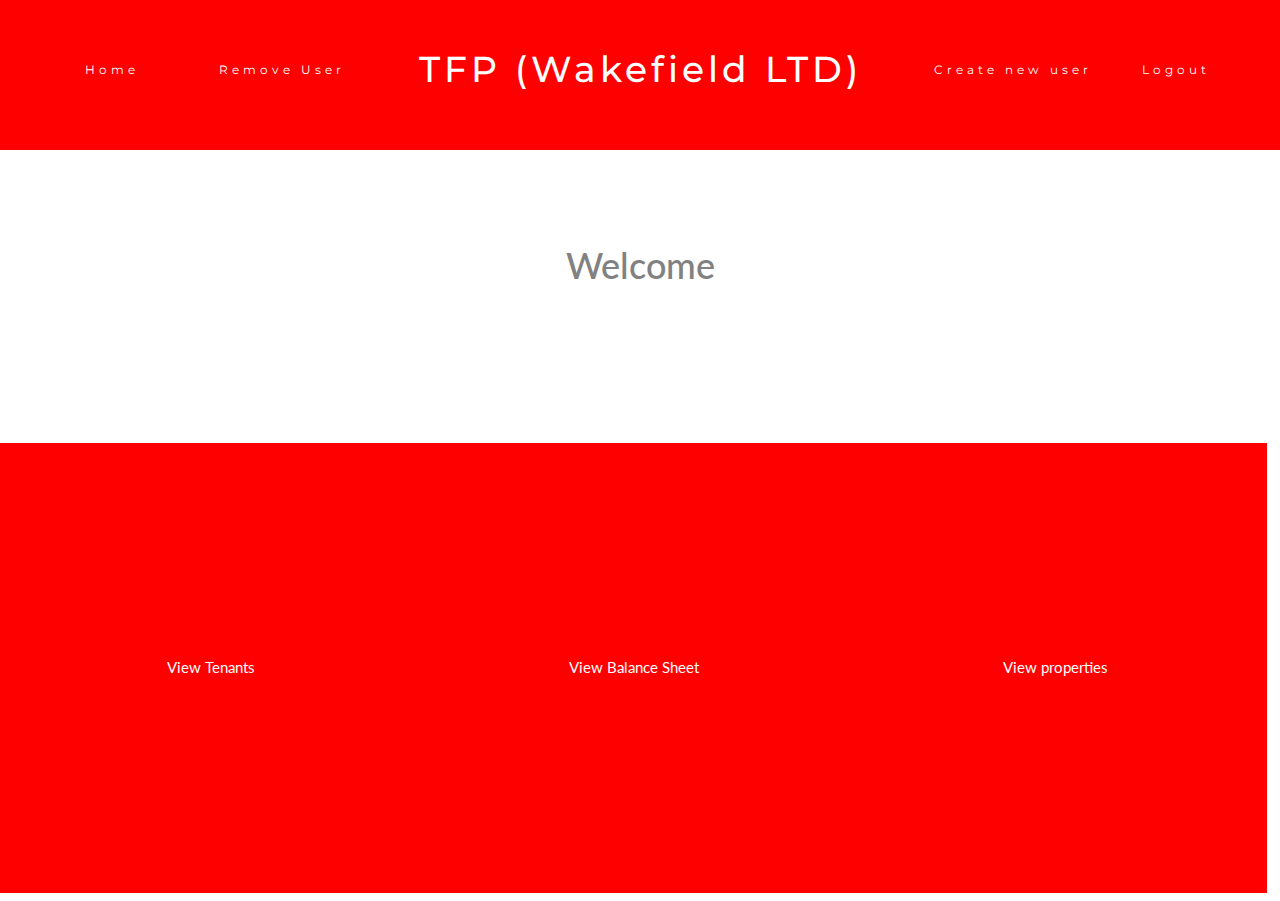
<file: navigation/navigation.html>
<html lang="en" manifest="navigation.html">
<head>
    <title>TFP (Wakefield LTD) </title>
    <script src="https://ajax.googleapis.com/ajax/libs/jquery/3.2.1/jquery.min.js"></script>
    <script src="https://maxcdn.bootstrapcdn.com/bootstrap/3.3.7/js/bootstrap.min.js"></script>
	<meta charset="utf-8">
    <meta name="viewport" content="width=device-width, initial-scale=1">
    <link rel="stylesheet" href="https://maxcdn.bootstrapcdn.com/bootstrap/3.3.7/css/bootstrap.min.css">
    <link href="https://fonts.googleapis.com/css?family=Montserrat" rel="stylesheet" type="text/css">
    <link href="https://fonts.googleapis.com/css?family=Lato" rel="stylesheet" type="text/css">


    <link rel='stylesheet' href='../css/style.css'>
	
	<script>
		$(document).ready(function(){
				// function verifytoken(){
                    /**
                    *  Functon to check token if login was validated 
                    
                    *  VARIABLES
                    *   sessionStorage.getItem("token")    string   Holds the previosly set value of token from when logged in 
                    *   token                              key-value pair   Data sent to php document to be validated containing token 
                    
                    *  ALGORITHM
                    
                    *  IF Token doesn't exist in session storage THEN
                    *       Send user back to login page
                    *  END IF 
                    
                    *  token <- Object(Token)
                    *  Post token to verifyJWT.php
                    *  IF JSON.strigify(Token) != true
                    *       Send user back to login page
                    *  ELSE
                    *       Store login data and continue with session
                    *  END IF 
                    
                    */
                    
                    // Checks if there's any token at all if tru returns you to login page 
                    if(sessionStorage.getItem("token") == null){
                        alert("No token found")
                        window.location.assign("../first.html")
                    }
                    
                    // creates key-value pair to be posted
                    var token = {token: sessionStorage.getItem("token")}
                    // Posting proccess of sending of key-value pair
                    var posting = $.post("verifyJWT.php",
                            JSON.stringify(token),
                                        
                                function(data){
                              
                                // If unsuccessful boot user off page
                                if(data[0] != true) {
										alert("Invalid token found.");
                                        window.location.assign("../first.html")
									}else{
                                        // Collect login data 
                                        var logindata = data[1]
                                   
                                        
                                        // store data in sessionStorage for later use 
                                        sessionStorage.setItem("landlordID", logindata.userId)
                                        sessionStorage.setItem("loginTime", logindata.loginTime)
                                        sessionStorage.setItem("loginDate", logindata.loginDate)
									    
                                        welcoming()
										
									}
                                })
                }
				
                function welcoming(){
                    // This function creates a welcoming message in the middle of the navigation page 
                    
                    /* VARIABLES */
                    /*              
                    
                    out     string      Will contain welcome back messgae after posting process is done
                    out1    string      Will contain log in information 
                    ID      Object      Holds the ID of the landlord 
                    
                    */
                    /* ALGORITHM */
                    /*
                      out <- ""
                      out1 <- ""
                      
                      ID <- ID.landlordID
                      Post ID to landlordProfile.php
                        Stringfy ID
                        Create out 
                        Create out1
                      OUTPUT out and out1
                    */
                    var out = " "
                    var out1 = " "
              
                    var ID = {ID: sessionStorage.getItem("landlordID")} 
                    var posting = $.post("landlordProfile.php",
                                              
                                JSON.stringify(ID),
                          
                                 function(data){
                                    $.each( data, function(key, landlord){
                                    out += "<div>Welcome back : "+ landlord.landlordName +" ("+ sessionStorage.getItem("Username") +")</div>"
                                    out1 += "Logged in since : " + sessionStorage.getItem("loginTime") + "  " + sessionStorage.getItem("loginDate")
                                
                                  
                                    })
                                
                        $("#welcome").html(out)
                        $("#loginData").html(out1)
                        
                    })
                    
                    }
                
                $("#createbtn").on("click", function(){
                    /*
                    Creates new landlord account
                    
                    VARIABLES
                    
                    newName         string      Contains name of new user
                    newUsername     string      Contains username of new user 
                    newPassword     string      Contains password of new user
                    blank           string      
                    count           integer 
                    
                    
                    ALGORITHM
                    
                    
                    */
					
					var newName = $("#name").val()
					var newUsername  = $("#uname").val()
					var newPassword    = $("#psw").val()
			
				
					// Check if fields are left empty
					
					var blank = ""
                    var count = 0 
					if (newName != blank) {
                        if (newUsername != blank) {
                            if (newPassword != blank) {
						   

                                var newData = {

                                    Name:newName,
                                    Username:newUsername,
                                    Password:newPassword,
                                 }

                             

                                var posting = $.post("User.php",
                                    JSON.stringify(newData),
                                        function(data){
                                            alert( data );
                                            window.location.assign("navigation.html");
                                        })
                                        .done(function(){})

                            }else{
                                        alert("Please fill in all fields")
                            }
                        }else{
                                alert("Please fill in all fields")
                        }    
                    }else{
                        alert("Please fill in all fields")
                    }
                })
                                   
                $("#btnremoveuser").on("click", function(){
                    // This function provides a register of all Users on the database
                    
                    /*
                    VARIABLES
                    
                    newData     Object      Contains allUser request setting it to true (1)
                    out         String      Constructor for html table
                    
                    ALGORITHM
                    
                    Create newData object {allUsers:1}
                    Create out <- ""
                    
                    Form base components of table using out
                    Post newData to User.php which will return all users on the database 
                        Form table rows using data from PHP, using out as a constructor
                    OUTPUT out into html
                    
                    */
                    var newData = {allUsers:1}
                    var out = ""
                  
                    out += ""
                    out += "<tr>"
                    out += "<th>landlord Name</th>"
                    out += "<th>landlord Username</th>"
                    out += "<th>Remove</th>"
                    out += "</tr>"
                
                    var posting = $.post("User.php",
                                    JSON.stringify(newData),
                                        function(Users){
                                           
                                            $.each( Users, function(key, landlord){
                                               
                                                
                                                out += "<tr>"
                                                out += "<td>"+ landlord.landlordName +"</td>"
                                                out += "<td>"+ landlord.landlordUsername +"</td>"
                                                out +=  "<td><button type='button' class='removebtn' value='"+ landlord.landlordID +"' style='background-color: #FF0000;' >remove</button></td>"
                                                out += "</tr>"
                                               
                                                document.getElementById('userlist').innerHTML = out
                                                })
                                            
                                          
                                            
                                        })
                                    
                  
                    
                })
                
                $("#userlist").on("click", ".removebtn", function(){
                    // This function is used to select a landlord and remove them from the database 
                    
                    /*
                    VARIABLES
                    
                    landlordID      String      ID of the seleted landlord 
                    Remove          boolean     True boolean 
                    post            Object      Contains the landlordID to be posted and sets remove to true 
                    
                    ALGORITHM
                    
                    Collect landlordID from selected button
                    Create post object cntainsing ladnlordID and include Remove variable
                    Post post variable to User.php
                        Alert user that Profile has been removed
                        Redirect user to navigation page
                    
                    */
                  
                    landlordID = $(this).val()
                    
                    var post = {ID:landlordID, Remove:true}
                    var posting = $.post("User.php",
                                        JSON.stringify(post),
                                        function(Users){
                                            if(Users == true){
                                                alert("Profile removed")
                                                window.location.assign("navigation.html");
                                            }
                                       
                                            
                                        })
                    
                })
            
                    
				$("#btnlogout").on("click", function(){
                /**
                * Logout function 
               	*
                *  VARIABLES
                *   logout    key-value-pair    holds the boolean value of logout to be posted
				*   logout    string 			String within logoutdata
				*   true 	  boolean			value of logoutdata
                *   data      string            Data returned from post to be verified
                
                * ALGORITHM
                
                * Logoutdata <- Object(Logout:boolean)
                
                * Post Logoutdata to logout.php
                *   IF Success THEN
                *       Clear session storage
                *       Send user to login page
                *   END IF
                
                */

                    var logout = {logout:true}
                    // Posting to logout.php
                    var posting = $.post("../logout.php",
                        JSON.stringify(logout),
                            // Data returned from logout.php
                            function(data){
                                // If logout was success
                                if(data == "success"){
                                    // Clear session storage 
                                    sessionStorage.clear()
                                    // Go to login screen  
                                    window.location.assign("../first.html");
                                // End if 
                                }
                            // End function 
                            })
                // End of logout function 
                })
                
                $("#btnhome").on("click", function(){
                    // ONCLICK redirect user to navigation.html
					window.location.assign("navigation.html");
				})
                
                $("#btnviewTenants").on("click", function(){
                    // ONCLICK redirect user to viewtenants.html
					window.location.assign("../tenants/viewtenants.html");
				})
                
                $("#btnviewProperties").on("click", function(){
                    // ONCLICK redirect user to viewproperties.html
					window.location.assign("../properties/viewproperties.html");
				})
				
				$("#btnviewBalance").on("click", function(){
                    // ONCLICK redirect user to balancesheet.html
					window.location.assign("../balanceSheet/balanceSheet1.html");
				})
        	
        	
                verifytoken();
                
        
        
        
        
        })
	
	
	</script>
</head>

<body>
    <nav class="navbar navbar-default navbar-fixed-top">
      <div class="container">
        <div class="navbar-header">

          <button type="button" class="navbar-toggle" data-toggle="collapse" data-target="#myNavbar">

          </button>
        </div>
        </div>
        <div class="collapse navbar-collapse" id="myNavbar">

            <center><h1 class="titletext" colour= "#fff" >TFP (Wakefield LTD) </h1></center>
            <ul class="nav navbar-nav navbar-right">
                <li><a type="button" class="btnloginnorm"  style="margin-right: 20px;"  onclick="document.getElementById('id01').style.display='block'" class="col-sm-3">Create new user</a></li>
                <li><a type="button" class="btnloginnorm" id="btnlogout" class="col-sm-3">Logout</a></li>
                
            </ul>
             <ul class="nav navbar-nav navbar-left">
                <li><a type="button" class="navbtnleft" id="btnhome" >Home</a></li>
                 <li><a type="button" class="navbtnleft" onclick="document.getElementById('id02').style.display='block'" id="btnremoveuser" >Remove User</a></li>
            </ul>
            

        </div>
    </nav>
	<div class="page-title text-center">
		<center><h3>TFP (Wakefield LTD) </h3></center>
	</div>
    <div class="container-fluid col-md-12" style="margin-top:150px;">
        <div class="row">
                
                
                <center>
                    <h1 id="welcome">Welcome</h1>
                    <h3 id="loginData"></h3>
                    <h4 id="holdToken"></h4>
                </center>
                <br>
                <button class="bigbutton" id="btnviewTenants" >View Tenants</button><button  class="bigbutton"  id="btnviewBalance" >View Balance Sheet</button><button  class="bigbutton"  id="btnviewProperties" >View properties</button>
        </div>
    </div>
    	<!-- The New User Modal -->
	
    <div id="id01" class="modal" style="margin-top: 100px;">
	  <span onclick="document.getElementById('id01').style.display='none'" 
	class="close" title="Close Modal">&times;</span>

	  <!-- Modal Content -->
	  <form class="modal-content animate" >
	
        <center>
            <div class="container">
              <label><b>Name</b></label><br>
              <input type="text" placeholder="Enter new landlord name" name="name" id="name" required>
              <br>
              <label><b>Username</b></label><br>
              <input type="text" placeholder="Enter Username" name="uname" id="uname" required>
                <br>
              <label><b>Password</b></label><br>
              <input type="password" placeholder="Enter Password" name="psw" id="psw" required>
                <br>
              <button type="button" class="createbtn" id="createbtn">Create User</button>
                <br>
         
            </div>

            <div class="container" style="background-color:#f1f1f1">
              <button type="button" onclick="document.getElementById('id01').style.display='none'" class="cancelbtn">Cancel</button>



            </div>
        </center>
	  </form>
	</div>
    
    <!-- The Remove User Modal -->
	
    <div id="id02" class="modal" style="margin-top: 100px;">
	  <span onclick="document.getElementById('id02').style.display='none'" 
	class="close" title="Close Modal">&times;</span>

	  <!-- Modal Content -->
	  <form class="modal-content animate" >
	
        <center>
            <div class="container">
                <table id='userlist'>
                </table>
                
                <br>
         
            </div>

            <div class="container" style="background-color:#f1f1f1">
              <button type="button" onclick="document.getElementById('id01').style.display='none'" class="cancelbtn">Cancel</button>



            </div>
        </center>
	  </form>
	</div>
    
    <!-- Are you sure? modal -->
   
    <div id="id03" class="modal" >
	   <span onclick="document.getElementById('id03').style.display='none'" class="close" title="Close Modal">&times;</span>

	   <!-- Modal Content -->
        <form class="modal-content animate" style='top: 100px;'>
           <center>
                <div class="container">

                    <br>
                      <h3>Are you sure you want to remove this profile?</h3>
                    <br>
                  <button type="button" class="loginbtn" id="Confirm">Delete Profile</button>

                   <button type="button" onclick="document.getElementById('id03').style.display='none'" class="cancelbtn">Cancel</button>
                </div>
            </center>
        </form>
    </div>
    
<script>
    // Get the modal
    var modal = document.getElementById('id01');

    // When the user clicks anywhere outside of the modal, close it
    window.onclick = function(event) {
        if (event.target == modal) {
            modal.style.display = "none";
        }
    }
    // Get the modal
    var modal = document.getElementById('id02');

    // When the user clicks anywhere outside of the modal, close it
    window.onclick = function(event) {
        if (event.target == modal) {
            modal.style.display = "none";
        }
    }
    
</script>

<style>
    table {
        font-family: arial, sans-serif;
        border-collapse: collapse;
        width: 100%;
    }

    td, th {
        border: 1px solid #dddddd;
        text-align: left;
        padding: 8px;
    }

    tr:nth-child(even) {
        background-color: #dddddd;
    }
</style>
</body>
</html>
</file>
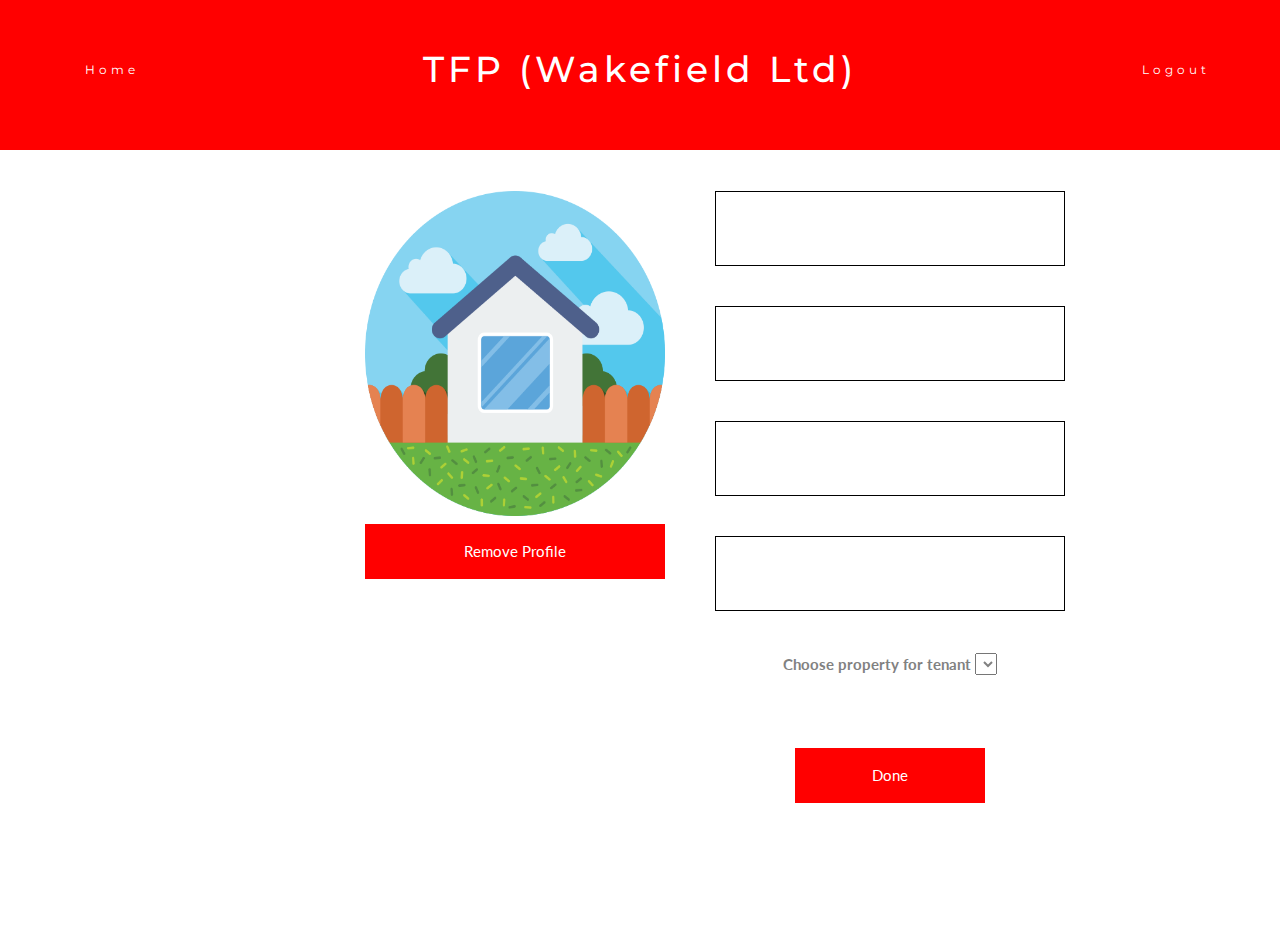
<file: properties/editproperty.html>
<html lang="en">

<head>
    
	<title>TFP (Wakefield Ltd) </title>
    <meta charset="utf-8">
    <meta name="viewport" content="width=device-width, initial-scale=1">
    <link rel="stylesheet" href="https://maxcdn.bootstrapcdn.com/bootstrap/3.3.7/css/bootstrap.min.css">
    <link rel="stylesheet" href="https://ict.dev.greenhead.ac.uk/javascript/css/learn.css">
    <script src="https://ajax.googleapis.com/ajax/libs/jquery/3.2.1/jquery.min.js"></script>
    <script src="https://maxcdn.bootstrapcdn.com/bootstrap/3.3.7/js/bootstrap.min.js"></script>
    <link href="https://fonts.googleapis.com/css?family=Montserrat" rel="stylesheet" type="text/css">
    <link href="https://fonts.googleapis.com/css?family=Lato" rel="stylesheet" type="text/css">
    <link rel='stylesheet' href='../css/style.css'>
	
	<script>
		$(document).ready(function(){
			
			// function verifytoken(){
                    /**
                    *  Functon to check token if login was validated 
                    
                    *  VARIABLES
                    *   sessionStorage.getItem("token")    string   Holds the previosly set value of token from when logged in 
                    *   token                              key-value pair   Data sent to php document to be validated containing token 
                    
                    *  ALGORITHM
                    
                    *  IF Token doesn't exist in session storage THEN
                    *       Send user back to login page
                    *  END IF 
                    
                    *  token <- Object(Token)
                    *  Post token to verifyJWT.php
                    *  IF JSON.strigify(Token) != true
                    *       Send user back to login page
                    *  ELSE
                    *       Store login data and continue with session
                    *  END IF 
                    
                    */
                    
                    // Checks if there's any token at all if tru returns you to login page 
                    if(sessionStorage.getItem("token") == null){
                        alert("No token found")
                        window.location.assign("../first.html")
                    }
                    
                    // creates key-value pair to be posted
                    var token = {token: sessionStorage.getItem("token")}
                    // Posting proccess of sending of key-value pair
                    var posting = $.post("../navigation/verifyJWT.php",
                            JSON.stringify(token),
                                        
                                function(data){
                            
                                // If unsuccessful boot user off page
                                if(data[0] != true) {
										alert("Invalid token found.");
                                        window.location.assign("../first.html")
									}else{
                                        // Collect login data 
                                        var logindata = data[1]
                                  
                                        
                                        // store data in sessionStorage for later use 
                                        sessionStorage.setItem("landlordID", logindata.userId)
                                        sessionStorage.setItem("loginTime", logindata.loginTime)
                                        sessionStorage.setItem("loginDate", logindata.loginDate)
									
                                        
										
									}
                                })
                }
                
                $("#btnlogout").on("click", function(){
                /**
                * Logout function 
               	*
                *  VARIABLES
                *   logout    key-value-pair    holds the boolean value of logout to be posted
				*   logout    string 			String within logoutdata
				*   true 	  boolean			value of logoutdata
                *   data      string            Data returned from post to be verified
                
                * ALGORITHM
                
                * Logoutdata <- Object(Logout:boolean)
                
                * Post Logoutdata to logout.php
                *   IF Success THEN
                *       Clear session storage
                *       Send user to login page
                *   END IF
                
                */

                    var logoutdata = {logout:true}
                    // Posting to logout.php
                    var posting = $.post("../logout.php",
                        JSON.stringify(logoutdata),
                            // Data returned from logout.php
                            function(data){
                                // If logout was success
                                if(data == "success"){
                                    // Clear session storage 
                                    sessionStorage.clear()
                                    // Go to login screen  
                                    window.location.assign("../first.html");
                                // End if 
                                }
                            // End function 
                            })
            // End of logout function 
            })
				
			function checksession(){
                /* 
                * Function that makes sure that all existing details have been logged
                * 
                * VARIABLES
                
                * sessionStorage.getItem("logged")          boolean     verfies if user logged in primary to visiting page
                * sessionStorage.getItem("addressLine1")    string      Saved string containing the first address line of the property
                * sessionStorage.getItem("addressLine2")    string      string containing the second address line of the property
                * sessionStorage.getItem("addressLine3")    string      Saved string containing the third address line of the property
                * sessionStorage.getItem("Postcode")        string      Saved string containing Email of tenant
                * sessionStorage.getItem("tenantID")        string      Saved date containing date of tenant moving into property
                
                * blank                                 string      Empty string to verify other variables
                * boolean                               boolean     Boolean set to true by default
                
                * ALGORITHM
                
                * IF all details exist
                *   OUTPUT input boxes with detailed placeholders
                * ELSE
                *   Send user back to previous page
                * END IF 
                */
				var blank = ""
				var boolean = true
				if ((console.log(sessionStorage.getItem("logged"))) != boolean) {
				
					if ((console.log(sessionStorage.getItem("addressLine1"))) != blank) {
						if ((console.log(sessionStorage.getItem("addressLine2"))) != blank) {
							
							if ((console.log(sessionStorage.getItem("addressLine3"))) != blank) {
								
								if ((console.log(sessionStorage.getItem("postCode"))) != blank) {
								
									if ((console.log(sessionStorage.getItem("tenantID"))) != blank) {
									
				
										var addressLine1 = "<input id='addressLine11' placeholder='"+ sessionStorage.getItem("addressLine1") +"' class = 'inputbox' title='Type in a addressLine3 number'>"
										
										var addressLine2 = "<input id='addressLine21' placeholder='"+ sessionStorage.getItem("addressLine2") +"' class = 'inputbox' title='Type in a addressLine3 number'>"
										
										var addressLine3 = "<input id='addressLine31' placeholder='" + sessionStorage.getItem("addressLine3") + "' class = 'inputbox' title='Type in a addressLine3 number'>"
									
										var postCode = "<input id='postCode1' placeholder='" + sessionStorage.getItem("postCode") + "' class = 'inputbox' title='Type in an postCode address'>"
										
										
										$('#addressline1').html(addressLine1);
										
										$('#addressline2').html(addressLine2);
										
										$('#addressline3').html(addressLine3);
										
										$('#postCode').html(postCode);



								}
							}
						}
					}
					}
				
				}else{
					window.location.assign("viewtenants.html");
				}
			}
			
			
			$("#btnDone").on("click", function(){
                	/* 
                    * Executes saving of changed details
                    * 
                    * VARIABLES
                    
                    * newAddressLine1          string      Collected entered data from input      
                    * newAddressLine1          string      Collected entered data from input 
                    * newAddressLine1          string      Collected entered data from input 
                    * newPostCode              string      Collected entered data from input 
                    * newtenantID              string      Collected entered data from input 
                    * newData                  object      Collects all data to be shipped off to PHP
                    
                    * ALGORITHM
                    
                    * Gather variables from input and assign them to new variables
                    * Check if any variables are empty
                    * If they are empty fill with session storage
                    * Create New Data object
                    * Post new Data to PHP
                    * Respond accordingly
                    
                    */
					
			
					
					var newAddressLine1 = $("#addressLine1").val()
					var newAddressLine2 = $("#addressLine2").val()
					var newAddressLine3 = $("#addressLine3").val()
					var newPostCode     = $("#postCode1").val()
					var newTenantID		= $("#tenants").val()
					
					// Check if fields are left empty
					
					var blank = ""
				
					
					if (newAddressLine1 == blank) {
						var newAddressLine1 = sessionStorage.getItem("addressLine1")
				
					}
					if (newAddressLine2 == blank) {
						var newAddressLine2 = sessionStorage.getItem("addressLine2")
					
					}
					if (newAddressLine3 == blank) {
						var newAddressLine3 = sessionStorage.getItem("addressLine3")
				
					}
					if (newPostCode == blank) {
						var newPostCode = sessionStorage.getItem("postCode")
				
					}
			        if (newTenantID == blank) {
						var newTenantID = sessionStorage.getItem("tenantID")
				
					}
		
					
					var newData = {
						ID:sessionStorage.getItem("ID"),
						addressLine1:newAddressLine1,
						addressLine2:newAddressLine2,
						addressLine3:newAddressLine3,
						postCode:newPostCode,
						tenantID:newTenantID
						
					}
					
					var posting = $.post("editpropertyprofile.php",
            			JSON.stringify(newData),
            				function(data){
                				alert( data );
            				})
            				.done(function(){
                				
                				window.location.assign("viewproperties.html");
            				})
				
            })
				
			

			
				
			
           

            $("#btnhome").on("click", function(){
                window.location.assign("../navigation/navigation.html");
            })
            
            $("#myInput").on("change", function(){
					input = $("#myInput").val()
                
					loadTenants(input)
				    });
            
			$("#myInput").on("keyup", function(){
					input = $("#myInput").val()
                   
					loadTenants(input)
				    });
            $("#Confirm").on("click", function(){
                removeproperty();
            })
			
				
						
				
			
			
			
            function loadProperties(item){
                    /* Fills vertical with properties on the database */
                
                    /*
                    PARAMETERS
                    
                    item        String      Potentially contains the PostCode for a property but can be empty
                    VARIABLES

                    out             String      Constructor for verticla menu, initially empty
                    namespecific    Object      Object containing item

                    ALGORITHM

                    Create variables
                    Post namespecific to getproperties.php
                        Post returns all propertys
                        Append out with string containing property data
                        OUTPUT out into html

                    */
					var out = ""
					var namespecific = {namepart:item}
					var posting = $.post("getproperties.php",
							JSON.stringify(namespecific),
							function(properties){

							$.each( properties, function(key, property){
									out += "<li><a href='#' class = 'vertical-menu w3-bar-item w3-button' id="+ property.propertyID +"> " + property.addressLine1 + " " + property.addressLine2 + "</a></li>";
								});

							$('#properties').html(out);
					})
                    }
            
                function fillRegister(){
                /* Fills drop box with tenants on the database */
                
                /*
                VARIABLES
                
                empty           String      Empty string 
                out             String      Constructor for dropbox, initially empty
                namespecific    Object      Object containing empty 
                
                ALGORITHM
                
                Create variables
                Post namespecific to gettenants.php
                    Post returns all tenants
                    Append out with string containing property data
                    OUTPUT out into html
                
                */
				var out = ""
                var item = ""
                var namespecific = {namepart:item}
                var posting = $.post("../tenants/gettenants.php",
                        JSON.stringify(namespecific),
                        function(tenants){
                        
                        $.each( tenants, function(key, tenant){
                                out += "<option value='"+tenant.tenantID+"' >  " + tenant.tenantForename + " "+ tenant.tenantSurname +"</option>";
                              
                                
                            }) // end loop
                        $('#tenants').html(out);
                            
                        }) // end call back function
                    
                }
				
				function removeproperty(){
                /* 
                * Remove tenant from database function 
                
                * VARIABLES
                
                * ID            string            String fetched from session storage containing ID of property
                * posting       JSON obj          Sends ID off to PHP
                
                ALGORITHM  
                
                Create ID object
                Post object to rmoveproperty.php
                on success send user to viewproperties.html
                else error message
                
                */
                
                var ID = sessionStorage.getItem("ID")
              
                var ID = {ID:ID}
                var posting = $.post("removeProperty.php",
                        JSON.stringify(ID),
                        function(data){
                				alert( data );
            				})
            				.done(function(){
                				
                				window.location.assign("viewproperties.html");
            				})
                }
			
				loadProperties($('#myInput').val());   
				checksession();
			    fillRegister();
				verifytoken();
            	});
			
        
        
		
		
	
	
	
	</script>
</head>

<body>
    <nav class="navbar navbar-default navbar-fixed-top">
      <div class="container">
        <div class="navbar-header">

          <button type="button" class="navbar-toggle" data-toggle="collapse" data-target="#myNavbar">

          </button>
        </div>
        </div>
        <div class="collapse navbar-collapse" id="myNavbar">

            <center><h1 class="titletext" colour= "#fff" >TFP (Wakefield Ltd) </h1></center>
            <ul class="nav navbar-nav navbar-right">

            <li><a type="button" class="btnloginnorm" id="btnlogout" class="col-lg-3">Logout</a></li>
            </ul>
             <ul class="nav navbar-nav navbar-left">
            <li><a type="button" class="navbtnleft" id="btnhome" >Home</a></li>
            </ul>
            

        </div>
    </nav>
	<div class="page-title text-center">
		<center><h3>TFP (Wakefield Ltd) </h3></center>
	</div>
	
	
	<div class='container-fluid ' id='main'>
		<div class='row'>
            <div id="slider" class='w3-sidebar w3-light-grey w3-bar-block col-md-8 vertical-menu-slidor vertical-menu'>
    
                <div id="properties"> </div>
            </div>
			<div class='col-md-8'></div>
	

			
			<div id="profile">
				<div id='profile-picture' class='col-lg-10 profilepicture'>
					<img src="../images/home.png" alt="Avatar" class='profilepic'>
                    <button type="button" class="removeprofile" id="btnremovetenant" onclick="document.getElementById('id01').style.display='block'">Remove Profile</button>
                </div>

                <div class='profileinformation'>
                    <form>
                        <center>
                            <div class='harrybox' >
                            	<center><h3 id="addressline1"></h3></center>
                            </div>
                            <div class='harrybox' >
                                <center><h3 id="addressline2"></h3></center>
                            </div>
                            <div class='harrybox' >
                                <center><h3 id="addressline3"></h3></center>
                            </div>
                            <div class='harrybox' >
                                <center><h3 id="postCode"></h3></center>
                            </div>
                            <div style='margin-top: 40px;' class="form-group">

                                    <label for="Properties">Choose property for tenant</label>
                                      <select name="tenantdrop" id="tenants"></select>

                            </div>

                                <button type="button" class="editbutton" id="btnDone" >Done</button>

                        </center>
                    </form>
                </div>

			</div>
		</div>
    </div>
	
<!-- The Modal -->
<link rel='stylesheet' href='../css/style.css'>
    <div id="id01" class="modal" >
	   <span onclick="document.getElementById('id01').style.display='none'" class="close" title="Close Modal">&times;</span>

	   <!-- Modal Content -->
        <form class="modal-content animate" style='top: 100px;'>
           <center>
                <div class="container">

                    <br>
                      <h3>Are you sure you want to remove this profile?</h3>
                    <br>
                  <button type="button" class="loginbtn" id="Confirm">Delete Profile</button>

                   <button type="button" onclick="document.getElementById('id01').style.display='none'" class="cancelbtn">Cancel</button>
                </div>
            </center>
        </form>
    </div>
		
<style>
* {
  box-sizing: border-box;
}

#myInput {
  width: 100%;
  font-size: 16px;
  padding: ;
  border: 0px solid #ddd;

}

#properties {
  list-style-type: none;
  padding: 0;
  margin: 0;
}

#properties li a {
  border: 1px solid #ddd;
  margin-top: -1px; /* Prevent double borders */
  background-color: #f6f6f6;
  padding: 10px;
  text-decoration: none;
  font-size: 18px;
  color: black;
  display: block
}

#properties li a:hover:not(.header) {
  background-color: #eee;
}
</style>
	

    


</body>
</html>
</file>
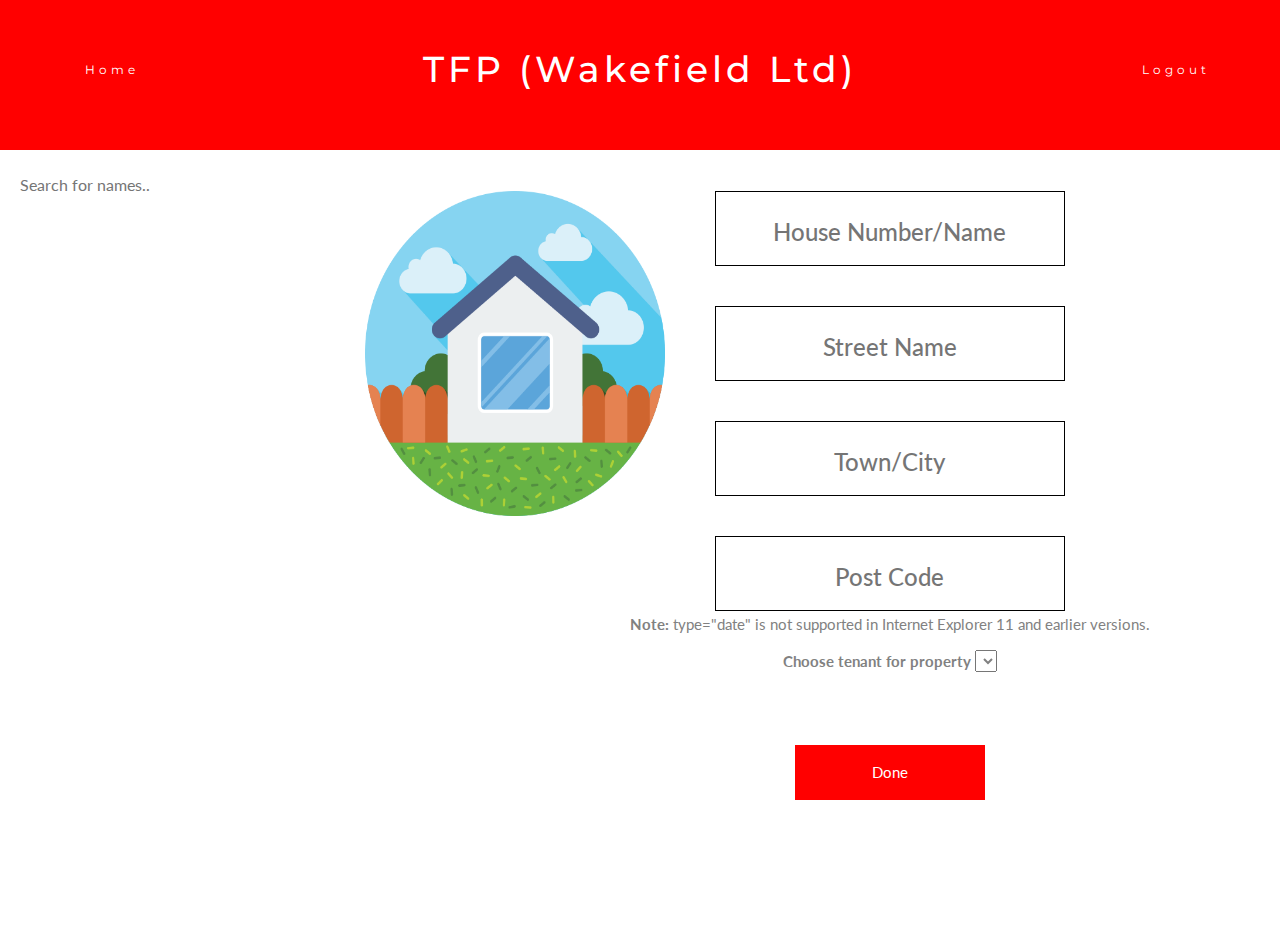
<file: properties/newProperty.html>
<html lang="en">

<head>
    
	<title>TFP (Wakefield LTD)</title>
    <meta charset="utf-8">
    <meta name="viewport" content="width=device-width, initial-scale=1">
    <link rel="stylesheet" href="https://maxcdn.bootstrapcdn.com/bootstrap/3.3.7/css/bootstrap.min.css">
    <script src="https://ajax.googleapis.com/ajax/libs/jquery/3.2.1/jquery.min.js"></script>
    <script src="https://maxcdn.bootstrapcdn.com/bootstrap/3.3.7/js/bootstrap.min.js"></script>
    <link href="https://fonts.googleapis.com/css?family=Montserrat" rel="stylesheet" type="text/css">
    <link href="https://fonts.googleapis.com/css?family=Lato" rel="stylesheet" type="text/css">
    
 
	
	<script>
		$(document).ready(function(){
			
			
			//function verifytoken(){
                    /**
                    *  Functon to check token if login was validated 
                    
                    *  VARIABLES
                    *   sessionStorage.getItem("token")    string   Holds the previosly set value of token from when logged in 
                    *   token                              key-value pair   Data sent to php document to be validated containing token 
                    
                    *  ALGORITHM
                    
                    *  IF Token doesn't exist in session storage THEN
                    *       Send user back to login page
                    *  END IF 
                    
                    *  token <- Object(Token)
                    *  Post token to verifyJWT.php
                    *  IF JSON.strigify(Token) != true
                    *       Send user back to login page
                    *  ELSE
                    *       Store login data and continue with session
                    *  END IF 
                    
                    */
                    
                    // Checks if there's any token at all if tru returns you to login page 
                    if(sessionStorage.getItem("token") == null){
                        alert("No token found")
                        window.location.assign("../first.html")
                    }
                    
                    // creates key-value pair to be posted
                    var token = {token: sessionStorage.getItem("token")}
                    // Posting proccess of sending of key-value pair
                    var posting = $.post("../navigation/verifyJWT.php",
                            JSON.stringify(token),
                                        
                                function(data){
                            
                                // If unsuccessful boot user off page
                                if(data[0] != true) {
										alert("Invalid token found.");
                                        window.location.assign("../first.html")
									}else{
                                        // Collect login data 
                                        var logindata = data[1]
                                  
                                        
                                        // store data in sessionStorage for later use 
                                        sessionStorage.setItem("landlordID", logindata.userId)
                                        sessionStorage.setItem("loginTime", logindata.loginTime)
                                        sessionStorage.setItem("loginDate", logindata.loginDate)
				
                                        
										
									}
                                })
                }
                
                $("#btnlogout").on("click", function(){
                /**
                * Logout function 
               	*
                *  VARIABLES
                *   logout    key-value-pair    holds the boolean value of logout to be posted
				*   logout    string 			String within logoutdata
				*   true 	  boolean			value of logoutdata
                *   data      string            Data returned from post to be verified
                
                * ALGORITHM
                
                * Logoutdata <- Object(Logout:boolean)
                
                * Post Logoutdata to logout.php
                *   IF Success THEN
                *       Clear session storage
                *       Send user to login page
                *   END IF
                
                */

                    var logoutdata = {logout:true}
                    // Posting to logout.php
                    var posting = $.post("../logout.php",
                        JSON.stringify(logoutdata),
                            // Data returned from logout.php
                            function(data){
                                // If logout was success
                                if(data == "success"){
                                    // Clear session storage 
                                    sessionStorage.clear()
                                    // Go to login screen  
                                    window.location.assign("../first.html");
                                // End if 
                                }
                            // End function 
                            })
            // End of logout function 
            })
			

										
										
									


			
				
				
			
			
			$("#btnDone").on("click", function(){
                	
	
					var newAddressLine1 = $("#addressLine1").val()
					var newAddressLine2 = $("#addressLine2").val()
					var newAddressLine3 = $("#addressLine3").val()
					var newPostCode     = $("#postCode").val()
					var newTenantID		= $("#tenants").val()
					
					
					
					// Check if fields are left empty
					
					var blank = ""
				
					
					if (newAddressLine1 != blank) {
					
						if (newAddressLine2 != blank) {
							
							if (newAddressLine3 != blank) {
								
								if (newPostCode != blank) {
								
									if (newTenantID != blank) {
									
										

										var newData = {

											addressLine1:newAddressLine1,
											addressLine2:newAddressLine2,
											addressLine3:newAddressLine3,
											postCode:newPostCode,
											tenantID:newTenantID

										}
										
										var posting = $.post("newProperty.php",
											JSON.stringify(newData),
												function(data){
													alert( data );
												})
												.done(function(){

													window.location.assign("viewproperties.html");
												})
									}
								}
							}
						}
					}
								
						
					
					
				
            })
				
			

			
				
			

            $("#btnhome").on("click", function(){
                // ONCLICK send user the navigation page
                window.location.assign("../navigation/navigation.html");
            })
            
            $("#myInput").on("change", function(){
                    // capture input from search bar
					input = $("#myInput").val()
                    // Use input to run function 
					loadTenants(input)
				    });
            
			$("#myInput").on("keyup", function(){
                    // capture input from search bar
					input = $("#myInput").val()
                    // Use input t run function
					loadTenants(input)
				    });
            
            $("#Confirm").on("click", function(){
                // ONCLICK run function
                removeproperty();
            })
			
				
						
				
			
			
			
            function loadProperties(item){
                    /* Fills vertical with properties on the database */
                
                    /*
                    PARAMETERS
                    
                    item        String      Potentially contains the PostCode for a property but can be empty
                    VARIABLES

                    out             String      Constructor for verticla menu, initially empty
                    namespecific    Object      Object containing item

                    ALGORITHM

                    Create variables
                    Post namespecific to getproperties.php
                        Post returns all propertys
                        Append out with string containing property data
                        OUTPUT out into html

                    */
					var out = ""
					var namespecific = {namepart:item}
					var posting = $.post("getproperties.php",
							JSON.stringify(namespecific),
							function(properties){

							$.each( properties, function(key, property){
									out += "<li><a href='#' class = 'vertical-menu w3-bar-item w3-button' id="+ property.propertyID +"> " + property.addressLine1 + " " + property.addressLine2 + "</a></li>";
								});

							$('#properties').html(out);
					})
                }
            
                function fillRegister(){
                /* Fills drop box with tenants on the database */
                
                /*
                VARIABLES
                
                empty           String      Empty string 
                out             String      Constructor for dropbox, initially empty
                namespecific    Object      Object containing empty 
                
                ALGORITHM
                
                Create variables
                Post namespecific to gettenants.php
                    Post returns all tenants
                    Append out with string containing property data
                    OUTPUT out into html
                
                */
				var out = ""
                var item = ""
                var namespecific = {namepart:item}
                var posting = $.post("../tenants/gettenants.php",
                        JSON.stringify(namespecific),
                        function(tenants){
                        
                        $.each( tenants, function(key, tenant){
                                out += "<option value='"+tenant.tenantID+"' >  " + tenant.tenantForename + " "+ tenant.tenantSurname +"</option>";
                            
                                ;
                                
                            }) // end loop
                        
                           $('#tenants').html(out) 
                        }) // end call back function
                    
                }
				
				
			
				loadProperties($('#myInput').val());   
				
			    fillRegister();
				verifytoken();
            	});
			
        
        
		
		
	
	
	
	</script>
</head>

<body>
    <nav class="navbar navbar-default navbar-fixed-top">
      <div class="container">
        <div class="navbar-header">

          <button type="button" class="navbar-toggle" data-toggle="collapse" data-target="#myNavbar">

          </button>
        </div>
        </div>
        <div class="collapse navbar-collapse" id="myNavbar">

            <center><h1 class="titletext" colour= "#fff" >TFP (Wakefield Ltd) </h1></center>
            <ul class="nav navbar-nav navbar-right">

            <li><a type="button" class="btnloginnorm" id="btnlogout" class="col-lg-3">Logout</a></li>
            </ul>
             <ul class="nav navbar-nav navbar-left">
            <li><a type="button" class="navbtnleft" id="btnhome" >Home</a></li>
            </ul>
            

        </div>
    </nav>
	<div class="page-title text-center">
		<center><h3>TFP (Wakefield Ltd) </h3></center>
	</div>
	
	
	<div class='container-fluid ' id='main'>
		<div class='row'>
            
			<div id="slider" class='w3-sidebar w3-light-grey w3-bar-block col-md-8 vertical-menu-slidor vertical-menu'>
                <input type="text" id="myInput" placeholder="Search for names.." title="Type in a name">
                <div id="properties"> </div>
            </div>
			<div class='col-md-8'></div>
	

			
			<div id="profile">
				<div id='profile-picture' class='col-lg-10 profilepicture'>
					<img src="../images/home.png" alt="Avatar" class='profilepic'>
                    
                </div>

                <div class='profileinformation'>
                    <form>
                        <center>
                            <div class='harrybox' >
								<center><h3><input type='text' id='addressLine1' placeholder='House Number/Name' style='width: 99%; height: 10px; text-align: center; border: 0px;' title='Type in a name' required></h3></center>
							</div>
							<div class='harrybox' >
								<center><h3><input type='text' id='addressLine2' placeholder='Street Name' style='width: 99%; height: 10px; text-align: center; border: 0px;' title='Type in a name' required></h3></center>
							</div>
							<div class='harrybox' >
								<center><h3><input type='text' id='addressLine3' placeholder='Town/City' style='width: 99%; height: 10px; text-align: center; border: 0px;' title='Type in a name'  required></h3></center>
							</div>
							<div class='harrybox' >
								<center>
								   <h3><input type='text' id='postCode' placeholder='Post Code' style='width: 99%; height: 10px; text-align: center; border: 0px;'></h3>
								</center>
							</div>
							<p><strong>Note:</strong> type="date" is not supported in Internet Explorer 11 and earlier versions.</p>
						
						<div class="form-group">
							<label for="Properties">Choose tenant for property</label>
							  <select name="Property" id="tenants">

							</select>
						</div>
						
						

                           <button type="button" class="editbutton" id="btnDone" >Done</button>

                        </center>
                    </form>
                </div>

			</div>
		</div>
    </div>
	
<!-- The Modal -->
<link rel='stylesheet' href='../css/style.css'>
    <div id="id01" class="modal" >
	   <span onclick="document.getElementById('id01').style.display='none'" class="close" title="Close Modal">&times;</span>

	   <!-- Modal Content -->
        <form class="modal-content animate" style='top: 100px;'>
           <center>
                <div class="container">

                    <br>
                      <h3>Are you sure you want to remove this profile?</h3>
                    <br>
                  <button type="button" class="loginbtn" id="Confirm">Delete Profile</button>

                   <button type="button" onclick="document.getElementById('id01').style.display='none'" class="cancelbtn">Cancel</button>
                </div>
            </center>
        </form>
    </div>
		
<style>
* {
  box-sizing: border-box;
}

#myInput {
  width: 100%;
  font-size: 16px;
  padding: ;
  border: 0px solid #ddd;

}

#properties {
  list-style-type: none;
  padding: 0;
  margin: 0;
}

#properties li a {
  border: 1px solid #ddd;
  margin-top: -1px; /* Prevent double borders */
  background-color: #f6f6f6;
  padding: 10px;
  text-decoration: none;
  font-size: 18px;
  color: black;
  display: block
}

#properties li a:hover:not(.header) {
  background-color: #eee;
}
</style>
	

    


</body>
</html>
</file>
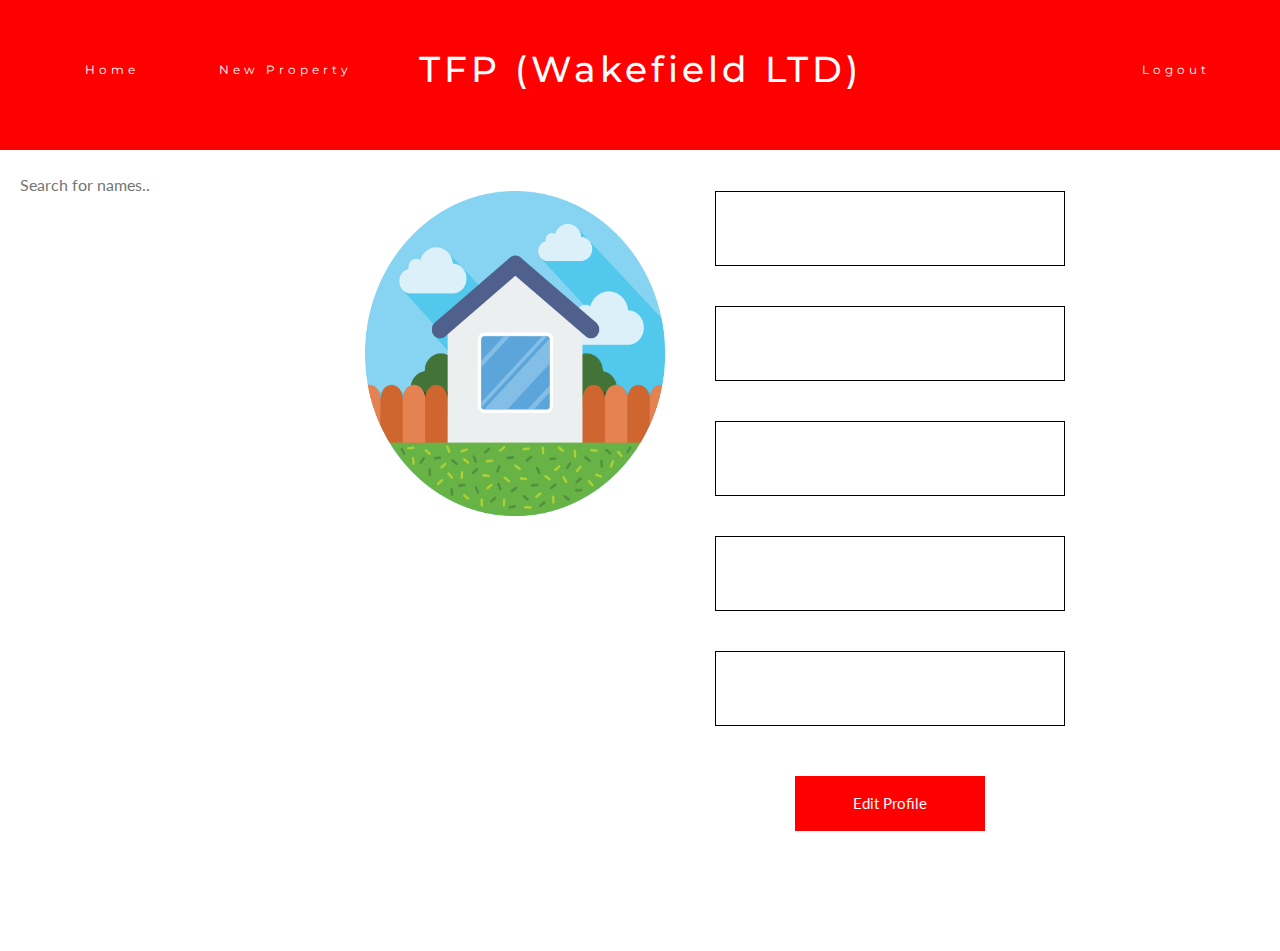
<file: properties/viewproperties.html>
<!DOCTYPE html>

<html lang="en">

<head>
    
    <title>TFP (Wakefield Ltd) </title>
    <meta charset="utf-8">
    <meta name="viewport" content="width=device-width, initial-scale=1">
    <link rel="stylesheet" href="https://maxcdn.bootstrapcdn.com/bootstrap/3.3.7/css/bootstrap.min.css">
    <link href="https://fonts.googleapis.com/css?family=Montserrat" rel="stylesheet" type="text/css">
    <link href="https://fonts.googleapis.com/css?family=Lato" rel="stylesheet" type="text/css">
    <script src="https://ajax.googleapis.com/ajax/libs/jquery/3.2.1/jquery.min.js"></script>
    <script src="https://maxcdn.bootstrapcdn.com/bootstrap/3.3.7/js/bootstrap.min.js"></script>
    <link rel='stylesheet' href='../css/style.css'>
	
	<script>
		$(document).ready(function(){
		
				// function verifytoken(){
                    /**
                    *  Functon to check token if login was validated 
                    
                    *  VARIABLES
                    *   sessionStorage.getItem("token")    string   Holds the previosly set value of token from when logged in 
                    *   token                              key-value pair   Data sent to php document to be validated containing token 
                    
                    *  ALGORITHM
                    
                    *  IF Token doesn't exist in session storage THEN
                    *       Send user back to login page
                    *  END IF 
                    
                    *  token <- Object(Token)
                    *  Post token to verifyJWT.php
                    *  IF JSON.strigify(Token) != true
                    *       Send user back to login page
                    *  ELSE
                    *       Store login data and continue with session
                    *  END IF 
                    
                    */
                    
                    // Checks if there's any token at all if tru returns you to login page 
                    if(sessionStorage.getItem("token") == null){
                        alert("No token found")
                        window.location.assign("../first.html")
                    }
                    
                    // creates key-value pair to be posted
                    var token = {token: sessionStorage.getItem("token")}
                    // Posting proccess of sending of key-value pair
                    var posting = $.post("../navigation/verifyJWT.php",
                            JSON.stringify(token),
                                        
                                function(data){
                              
                                // If unsuccessful boot user off page
                                if(data[0] != true) {
										alert("Invalid token found.");
                                        window.location.assign("../first.html")
									}else{
                                        // Collect login data 
                                        var logindata = data[1]
                                      
                                        
                                        // store data in sessionStorage for later use 
                                        sessionStorage.setItem("landlordID", logindata.userId)
                                        sessionStorage.setItem("loginTime", logindata.loginTime)
                                        sessionStorage.setItem("loginDate", logindata.loginDate)
									
                                        
										
									}
                                })
                }
                
                $("#btnlogout").on("click", function(){
                /**
                * Logout function 
               	*
                *  VARIABLES
                *   logout    key-value-pair    holds the boolean value of logout to be posted
				*   logout    string 			String within logoutdata
				*   true 	  boolean			value of logoutdata
                *   data      string            Data returned from post to be verified
                
                * ALGORITHM
                
                * Logoutdata <- Object(Logout:boolean)
                
                * Post Logoutdata to logout.php
                *   IF Success THEN
                *       Clear session storage
                *       Send user to login page
                *   END IF
                
                */

                    var logoutdata = {logout:true}
                    // Posting to logout.php
                    var posting = $.post("../logout.php",
                        JSON.stringify(logoutdata),
                            // Data returned from logout.php
                            function(data){
                                // If logout was success
                                if(data == "success"){
                                    // Clear session storage 
                                    sessionStorage.clear()
                                    // Go to login screen  
                                    window.location.assign("../first.html");
                                // End if 
                                }
                            // End function 
							})
				// End of logout function 
				})
                
                $("#btnhome").on("click", function(){
                    // ONCLICK send user to navigation page  
					window.location.assign("../navigation/navigation.html");
				})
                
				 $("#btneditprofile").on("click", function(){
                    // ONCLICK send user to editproperty page
					window.location.assign("editproperty.html");
				 })
				 
				 $("#btnNewProperty").on("click", function(){
                     // ONCLICK send user to newProperty page 
					 window.location.assign("newProperty.html")
				 })


				$("#myInput").on("change", function(){
                        // capture input
						input = $("#myInput").val()
				        // use input to run function
						loadProperties(input)
						});
				$("#myInput").on("keyup", function(){
                        // capture input
						input = $("#myInput").val()
				        // use input to run function
						loadProperties(input)
						});

				$("#properties").on("click", ".w3-bar-item", function(){
                    // Capture ID from selected button with class condition
					id = $(this).attr("id")
				    // Use ID to run function
					specificProperty(id)
					})



				function specificProperty(item){
                    /* This Sub-routine is used to collect data from the database concerning the Given ID */
                
                    /*
                    PARAMETERS

                    item        string      The ID of he selected property

                    VARIABLES

                    addressLine1    String      Will contain the first address line of the selected propery
                    addressLine2    String      Will contain the second address line of the selected propery
                    addressLine3    String      Will contain the third address line of the selected propery
                    postCode        String      Will contain the PostCode of the selected property
                    propertyID      String      Will contain the ID of the selected property
                    tenantID        String      Will contain the ID of th selected propertys' tenant
                    tenantName      String      Initially empty string which will contain the name of the tenant
                    id              Object      Contains the id of he selected property given by the parameter item

                    ALGORITHM

                        ESTABLISH VARIABLES
                        Post id Object to loadproprty.php
                            Update variables with response from PHP
                        OUTPUT Updated variables
                        Save Updated variables in session storage
                        Get tenantName for property via posting the tenantID to loadtenant.php
                            Update tenantName variable
                        OUTPUT tenantName
                        


                    */
					var addressline1  = " "
					var addressline2  = " "
					var addressline3  = " "
					var postCode	  = " "
					var propertyID    = " "
					var tenantID      = " "

					var id = {id:item}
				
					var posting = $.post("loadproperty.php",
								JSON.stringify(id),
								function(loaddetails){
								// sql details
									//
									 $.each( loaddetails, function(key, property){
										addressline1 += property.addressLine1 ;
										addressline2 += property.addressLine2 ;
										addressline3 += property.addressLine3 ;
										postCode     += property.postCode ;

										propertyID = property.propertyID
										tenantID = property.tenantID

									 })
								$('#addressline1').html(addressline1);
								$('#addressline2').html(addressline2);
								$('#addressline3').html(addressline3);
								$('#postCode').html(postCode);
                        
                                sessionStorage.setItem("ID", propertyID)

								sessionStorage.setItem("addressLine1", addressline1)
								sessionStorage.setItem("addressLine2", addressline2)
								sessionStorage.setItem("addressLine3", addressline3)
								sessionStorage.setItem("postCode", postCode)
                                
								sessionStorage.setItem("tenantID", tenantID)
                         

							
								var tenantName = " "
								var id = {id: sessionStorage.getItem("tenantID")}
								
								var posting = $.post("../tenants/loadtenant.php",
													JSON.stringify(id),
													 function(loaddetails1){
														// sql details 
														$.each( loaddetails1, function(key, tenant){
															tenantName += "<center><h3>"+ tenant.tenantForename + " " + tenant.tenantSurname +" </h3></center>";

															$("#tenantName").html(tenantName)
															})
								})

								})
				};


				function loadProperties(item){
                    /* Fills vertical with properties on the database */
                
                    /*
                    PARAMETERS
                    
                    item        String      Potentially contains the PostCode for a property but can be empty
                    VARIABLES

                    out             String      Constructor for verticla menu, initially empty
                    namespecific    Object      Object containing item

                    ALGORITHM

                    Create variables
                    Post namespecific to getproperties.php
                        Post returns all propertys
                        Append out with string containing property data
                        OUTPUT out into html

                    */
					var out = ""
					var namespecific = {postcode:item}
					var posting = $.post("getproperties.php",
							JSON.stringify(namespecific),
							function(properties){

							$.each( properties, function(key, property){
									out += "<li><a href='#' class = 'vertical-menu w3-bar-item w3-button' id="+ property.propertyID +"> " + property.addressLine1 + " " + property.addressLine2 + "</a></li>";
								});

								$('#properties').html(out);
					})
					}


			loadProperties($('#myInput').val());
			verifytoken();
			});

	
	
	
	
	</script>
</head>

<body>
    <nav class="navbar navbar-default navbar-fixed-top">
      <div class="container">
        <div class="navbar-header">

          <button type="button" class="navbar-toggle" data-toggle="collapse" data-target="#myNavbar">

          </button>
        </div>
        </div>
        <div class="collapse navbar-collapse" id="myNavbar">

            <center><h1 class="titletext" colour= "#fff" >TFP (Wakefield LTD) </h1></center>
            <ul class="nav navbar-nav navbar-right">

            <li><a type="button" class="btnloginnorm" id="btnlogout" class="col-sm-3">Logout</a></li>
            </ul>
             <ul class="nav navbar-nav navbar-left">
            <li><a type="button" class="navbtnleft" id="btnhome" >Home</a></li>
            <li><a type="button" class="navbtnleft" id="btnNewProperty" >New Property</a></li>
            </ul>
            

        </div>
    </nav>
	<div class="page-title text-center">
		<center><h3>TFP (Wakefield LTD) </h3></center>
	</div>
  
	<div class='container-fluid ' id='main'>
		<div class='row'>
            
			<div id="slider" class='w3-sidebar w3-light-grey w3-bar-block col-md-8 vertical-menu-slidor vertical-menu'>
                <input type="text" id="myInput" placeholder="Search for names.." title="Type in a name">
                <div id="properties"> </div>
            </div>
			<div class='col-md-8'></div>
			
			<div id="profile">
				<div id='profile-picture' class='col-lg-10 profilepicture'>
					<img src="../images/home.png" alt="Avatar" class='profilepic'>
			</div>
				
			<div class='profileinformation'>
				<form>
				<center>
					<div class='harrybox' >
						<center><h3 id="addressline1"></h3></center>
					</div>
					<div class='harrybox' >
						<center><h3 id="addressline2"></h3></center>
					</div>
					<div class='harrybox' >
						<center><h3 id="addressline3"></h3></center>
					</div>
					<div class='harrybox' >
						<center><h3 id="postCode"></h3></center>
					</div>
					<div class='harrybox' id="tenantName"></div>
					<div><button type = "button" class="editbutton" id="btneditprofile" >Edit Profile</button></div>
                </center>   
				</form>
			</div>

			</div>
			   
		</div>
	</div>
<style>
	
* {
  box-sizing: border-box;
}

#myInput {
  width: 100%;
  font-size: 16px;
  padding: ;
  border: 0px solid #ddd;

}

#properties {
  list-style-type: none;
  padding: 0;
  margin: 0;
}

#properties li a {
  border: 1px solid #ddd;
  margin-top: -1px; /* Prevent double borders */
  background-color: #f6f6f6;
  padding: 10px;
  text-decoration: none;
  font-size: 18px;
  color: black;
  display: block
}

#properties li a:hover:not(.header) {
  background-color: #eee;
}
</style>
    
    <div>
    </div>
</body>
</html>
</file>
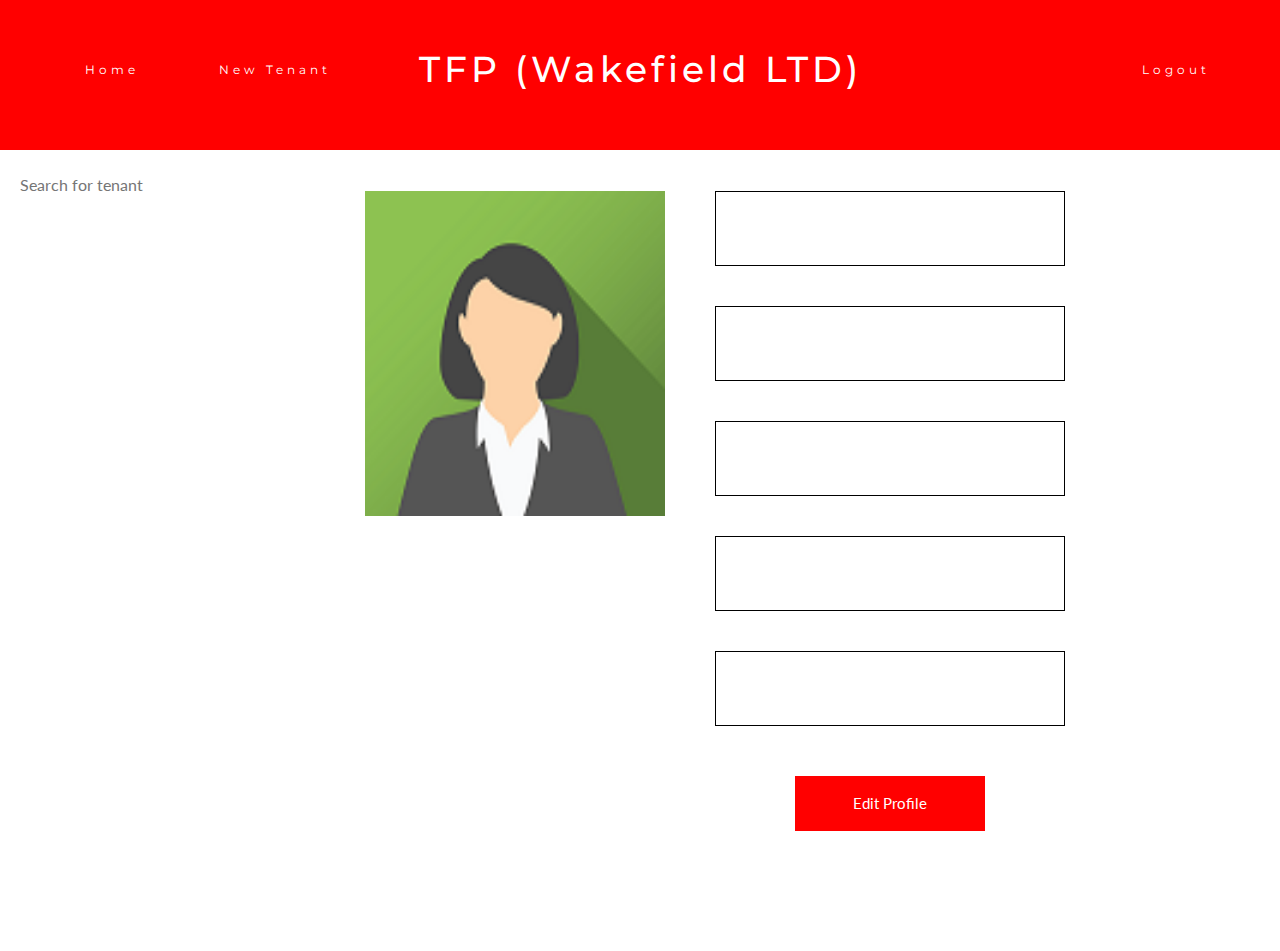
<file: tenants/viewtenants.html>
<!DOCTYPE html>

<html lang="en">

<head>
    
    <title>TFP (Wakefield LTD)</title>
    <meta charset="utf-8">
    <meta name="viewport" content="width=device-width, initial-scale=1">
    <link rel="stylesheet" href="https://maxcdn.bootstrapcdn.com/bootstrap/3.3.7/css/bootstrap.min.css">
    <script src="https://ajax.googleapis.com/ajax/libs/jquery/3.2.1/jquery.min.js"></script>
    <script src="https://maxcdn.bootstrapcdn.com/bootstrap/3.3.7/js/bootstrap.min.js"></script>


    <link href="https://fonts.googleapis.com/css?family=Montserrat" rel="stylesheet" type="text/css">
    <link href="https://fonts.googleapis.com/css?family=Lato" rel="stylesheet" type="text/css">


    <link rel='stylesheet' href='../css/style.css'>
	
	<script>
		$(document).ready(function(){
		
            //function verifytoken(){
                    /**
                    *  Functon to check token if login was validated 
                    
                    *  VARIABLES
                    *   sessionStorage.getItem("token")    string   Holds the previosly set value of token from when logged in 
                    *   token                              key-value pair   Data sent to php document to be validated containing token 
                    
                    *  ALGORITHM
                    
                    *  IF Token doesn't exist in session storage THEN
                    *       Send user back to login page
                    *  END IF 
                    
                    *  token <- Object(Token)
                    *  Post token to verifyJWT.php
                    *  IF JSON.strigify(Token) != true
                    *       Send user back to login page
                    *  ELSE
                    *       Store login data and continue with session
                    *  END IF 
                    
                    */
                    
                    // Checks if there's any token at all if true returns you to login page 
                    if(sessionStorage.getItem("token") == null){
                        alert("No token found")
                        window.location.assign("../first.html")
                    }
                    
                    // creates key-value pair to be posted
                    var token = {token: sessionStorage.getItem("token")}
                    // Posting proccess of sending of key-value pair
                    var posting = $.post("../navigation/verifyJWT.php",
                            JSON.stringify(token),
                                        
                                function(data){
                               
                                // If unsuccessful boot user off page
                                if(data[0] != true) {
										alert("Invalid token found.");
                                        window.location.assign("../first.html")
									}else{
                                        // Collect login data 
                                        var logindata = data[1]
                                        
                                        
                                        // store data in sessionStorage for later use 
                                        sessionStorage.setItem("landlordID", logindata.userId)
                                        sessionStorage.setItem("loginTime", logindata.loginTime)
                                        sessionStorage.setItem("loginDate", logindata.loginDate)
									    
                                        
										
									}
                                })
                }
                
                $("#btnlogout").on("click", function(){
                /**
                * Logout function 
               	*
                *  VARIABLES
                *   logout    key-value-pair    holds the boolean value of logout to be posted
				*   logout    string 			String within logoutdata
				*   true 	  boolean			value of logoutdata
                *   data      string            Data returned from post to be verified
                
                * ALGORITHM
                
                * Logoutdata <- Object(Logout:boolean)
                
                * Post Logoutdata to logout.php
                *   IF Success THEN
                *       Clear session storage
                *       Send user to login page
                *   END IF
                
                */

                    var logoutdata = {logout:true}
                    // Posting to logout.php
                    var posting = $.post("../logout.php",
                        JSON.stringify(logoutdata),
                            // Data returned from logout.php
                            function(data){
                                // If logout was success
                                if(data == "success"){
                                    // Clear session storage 
                                    sessionStorage.clear()
                                    // Go to login screen  
                                    window.location.assign("../first.html");
                                // End if 
                                }
                            // End function 
                            })
            // End of logout function 
            })
            
            $("#btnhome").on("click", function(){
                // send user to navigation page
                window.location.assign("../navigation/navigation.html");
            })
			
			$("#btnedittenant").on("click", function(){
                // Send user to edit teannt page
                window.location.assign("edittenant.html");
            })
            
            $("#btnNewTenant").on("click", function(){
                // Send user to create new tenant page
                window.location.assign("newTenant.html");
            })
            
            $("#myInput").on("change", function(){
                    // Collect input from search bar 
					input = $("#myInput").val()
                    // Call function with input 
					loadTenants(input)
				    });
            
			$("#myInput").on("keyup", function(){
                    // Collect input from search bar 
					input = $("#myInput").val()
                    // Call function with input 
					loadTenants(input)
				    });
            
			$("#tenants").on("click", ".w3-button", function(){
                // Collect ID from selected box 
                id = $(this).attr("id")
                // Use ID in sub-routine 
				specificTenant(id)
				
						
			})
			
			function specificTenant(item){
                /* This Sub-routine is used to collect data from the database concerning the Given ID */
                
                /*
                PARAMETERS
                
                item        string      The ID of he selected tenant
                
                VARIABLES
                
                Forename        String      Will contain the Forename of the selected tenant
                Surname         String      Will contain the Surname of the selected tenant
                Email           String      Will contain the Email address of the selected tenant
                Phone           String      Will contain the Phone number of the selected tenant
                dateofmove      Date        Will contain the Date of when the selected tenant moved into the property
                propertyID      String      Will contain the ID of the selected tenants' property
                postCode        String      Will contain the PostCode of the selected tenants' property
                id              Object      Objct conatining the ID of the tenant
                
                ALGORITHM
                
                    ESTABLISH VARIABLES
                    Post id Object to loadtenant.php
                        Update variables with response from PHP
                    OUTPUT Updated variables
                    Save Updated variables in session storage
                    Get post code for tenant via getpostcode sub-routine
                
                
                */
				var Forename   = ""
                var Surname    = "" 
                var Email      = "" 
                var Phone      = "" 
                var dateofmove = "" 
                var propertyID = ""
                var postCode = " "
				var id = {id:item}
				
				var posting = $.post("loadtenant.php",
                            JSON.stringify(id),
                            function(loaddetails){
                            // sql details 
								 $.each( loaddetails, function(key, tenant){
									Forename   += tenant.tenantForename;
									Surname    += tenant.tenantSurname;
									Email      += tenant.tenantEmail;
									Phone      += tenant.tenantPhone;
								    dateofmove += tenant.dateOfMove;
                                    propertyID += tenant.propertyID;
                                    
									
								 })
					
							$('#tenantName').html(Forename +" "+ Surname);
                    
                            getpostcode(propertyID)
                    
							$('#tenantPhone').html(Phone);
							$('#tenantEmail').html(Email);
							$('#dateOfMove').html(dateofmove);
							sessionStorage.setItem("ID", item)
							sessionStorage.setItem("Forename", Forename)
							sessionStorage.setItem("Surname", Surname)
							sessionStorage.setItem("Phone", Phone)
							sessionStorage.setItem("Email", Email)
							sessionStorage.setItem("dateofmove", dateofmove)
				})
							
							
            				
                };
               
            function getpostcode(id){
                /* Function to fetch post code for tenant */
                
                /* 
                PARAMETERS
                
                id      String      ID of tenant to be sent off 
                
                VARIABLES
                
                id      Object      Object containing ID of tenant
                
                ALGORITHM
                
                ID <- Object
                Post ID object to loadproperty.php to collect details
                    use response details to extract postcode
                    
                
                */
                var id = {id:id}
							
				var posting = $.post("../properties/loadproperty.php",
						JSON.stringify(id),
						function(loaddetails){
						// sql details 
							 $.each( loaddetails, function(key, property){
									$("#property").html(property.postCode)

											 })
									
								})
            }
            function loadTenants(item){
                /* Function to fill register with tenants depending on the entered surname */
                
                /* 
                PARAMETERS
                
                item      String      Contains surname of tenant, can be left empty
                
                VARIABLES
                
                out             String      Initially empty string which is used to construct register buttons
                namespecific    Object      Contains item parameter 
                
                ALGORITHM
                
                out <- ""
                namespecific <- (Namepart:item)
                
                Post namespecific to gettenants.php
                    Stringify result and for each result construct button
                OUTPUT out into html
                
                */
                var out = ""
                var namespecific = {namepart:item}
                var posting = $.post("gettenants.php",
                        JSON.stringify(namespecific),
                        function(tenants){
                        
                        $.each( tenants, function(key, tenant){
                                out += "<li><a href='#' type=button class = 'vertical-menu w3-bar-item w3-button' id="+tenant.tenantID+" >  " + tenant.tenantForename + " " + tenant.tenantSurname +"</a></li>";
                                
                            }) // end loop
                
                            $('#tenants').html(out);
                        }) // end call back function
                    

                
                }; // end function
				
            

                
                    
        		verifytoken();
                loadTenants($('#myInput').val());            
            });
        
        
		
		
	
	
	
	</script>
</head>

<body>
    <nav class="navbar navbar-default navbar-fixed-top">
      <div class="container">
        <div class="navbar-header">

          <button type="button" class="navbar-toggle" data-toggle="collapse" data-target="#myNavbar">

          </button>
        </div>
        </div>
        <div class="collapse navbar-collapse" id="myNavbar">

            <center><h1 class="titletext" colour= "#fff" >TFP (Wakefield LTD)</h1></center>
            <ul class="nav navbar-nav navbar-right">

            <li><a type="button" class="btnloginnorm" id="btnlogout" class="col-lg-3">Logout</a></li>
            </ul>
             <ul class="nav navbar-nav navbar-left">
            <li><a type="button" class="navbtnleft" id="btnhome" >Home</a></li>
            <li><a type="button" class="navbtnleft" id="btnNewTenant" >New Tenant</a></li>
            </ul>
            

        </div>
    </nav>
	<div class="page-title text-center">
		<center><h3>TFP (Wakefield LTD)</h3></center>
	</div>
	
	
	<div class='container-fluid padding-from-nav' id='loadprofile'>
		<div class='row'>
			<div>
				<div id="slider" class='w3-sidebar w3-light-grey w3-bar-block col-md-8 vertical-menu-slidor vertical-menu'>
					<input type="text" id="myInput" placeholder="Search for tenant" title="Type in a name">
					<div id="tenants"> </div>
				</div>
			</div>
			
			<div id="profile">
				<div id='profile-picture' class='col-lg-10 profilepicture'>
					<img src="../images/img_avatar2.png" alt="Avatar" class='profilepic'>
                    
			</div>
				
			<div class='profileinformation'>
				<form>
					<center>
						<div class='harrybox' >
							<center><h3 id="tenantName"></h3></center>
						</div>
						<div class='harrybox' >
							<center><h3 id="tenantPhone"></h3></center>
						</div>
						<div class='harrybox' >
							<center><h3 id="tenantEmail"></h3></center>
						</div>
						<div class='harrybox' >
							<center><h3 id="dateOfMove"></h3></center>
						</div>
						<div class='harrybox'>
							<center><h3 id="property"></h3></center>
						</div>
							<button type="button" class="editbutton" id="btnedittenant" >Edit Profile</button>
					</center>
				</form>
			</div>
				
			
            
				
				

			</div>
		</div>
    </div>
	
<style>
* {
  box-sizing: border-box;
}

#myInput {
  width: 100%;
  font-size: 16px;
  padding: ;
  border: 0px solid #ddd;

}

#tenants {
  list-style-type: none;
  padding: 0;
  margin: 0;
}

#tenants li a {
  border: 1px solid #ddd;
  margin-top: -1px; /* Prevent double borders */
  background-color: #f6f6f6;
  padding: 10px;
  text-decoration: none;
  font-size: 18px;
  color: black;
  display: block
}

#tenants li a:hover:not(.header) {
  background-color: #eee;
}
</style>
	

    


</body>
</html>
</file>
<file: css/style.css>
body {
      font: 400 15px Lato, sans-serif;
      line-height: 1.8;
      color: #818181;
  }   
  h2 {
      font-size: 24px;
      text-transform: uppercase;
      color: #303030;
      font-weight: 600;
      margin-bottom: 30px;
  }
  h4 {
      font-size: 19px;
      line-height: 1.375em;
      color: #303030;
      font-weight: 400;
      margin-bottom: 30px;
  }  
  .jumbotron {
      background-color: #FF0000;
      color: #fff;
      padding: 100px 25px;
      font-family: Montserrat, sans-serif;
  }
  .page-title{
      background-color: #FF0000;
      color: #fff;
      padding: 10px 10px;
      font-family: Montserrat, sans-serif;
	}

  .header {
      padding: 100px 25px;
      font-family: Montserrat, sans-serif;
    }Fjumbo

  .bg-grey {
      background-color: #f6f6f6;
  }
  .logo-small {
      color: #FF0000;
      font-size: 50px;
  }
  .logo {
      color: #FF0000;
      font-size: 200px;
  }
  .thumbnail {
      padding: 0 0 15px 0;
      border: none;
      border-radius: 0;
  }
  .thumbnail img {
      width: 100%;
      height: 100%;
      margin-bottom: 10px;
  }
  .carousel-control.right, .carousel-control.left {
      background-image: none;
      margin: 100px;
      color: #FF0000;
  
  }
  .carousel-indicators li {
      border-color: #FF0000;
  }
  .carousel-indicators li.active {
      background-color: #FF0000;
  }
  .item h4 {
      font-size: 19px;
      line-height: 1.375em;
      font-weight: 400;
      font-style: italic;
      margin: 70px 0;
  }
  .item span {
      font-style: normal;
  }
  .panel {
      border: 1px solid #FF0000; 
      border-radius:0 !important;
      transition: box-shadow 0.5s;
  }


  .panel:hover {
      box-shadow: 5px 0px 40px rgba(0,0,0, .2);
  }
  .panel-footer .btn:hover {
      border: 1px solid #FF0000;
      background-color: #fff !important;
      color: #f4511e;
  }
  .panel-heading {
      color: #fff !important;
      background-color: #FF0000 !important;
      padding: 25px;
      border-bottom: 1px solid transparent;
      border-top-left-radius: 0px;
      border-top-right-radius: 0px;
      border-bottom-left-radius: 0px;
      border-bottom-right-radius: 0px;
  }
  .panel-footer {
      background-color: white !important;
  }
  .panel-footer h3 {
      font-size: 32px;
  }
  .panel-footer h4 {
      color: #aaa;
      font-size: 14px;
  }
  .panel-footer .btn {
      margin: 15px 0;
      background-color: #FF0000;
      color: #fff;
  }
  .navbar {
      margin-bottom: 5;
      background-color: #FF0000;
      z-index: 9999;
      border: 0;
      font-size: 12px !important;
      line-height: 1.42857143 !important;
      letter-spacing: 4px;
      border-radius: 0;
      font-family: Montserrat, sans-serif;
  }

  
/* BUTTONS */
.btnloginmain {
    right: 100px;
    margin-left: 0px;
    }
.btnloginnorm {
	bottom: 55px; 
    right: 70px;
    margin-left: 0px;
    }
.navbtnleft {
    left: 70px;
    bottom: 55px;
    margin-right: 50px;
}


  .navbar li a, .navbar .navbar-brand {
      color: #fff !important;
  }
  .navbar-nav li a:hover, .navbar-nav li.active a {
      color: #FF0000 !important;
      background-color: #fff !important;
      
  }
  .navbar-default .navbar-toggle {
      border-color: transparent;
      color: #fff !important;
  }
  footer .glyphicon {
      font-size: 20px;
      margin-bottom: 0px;
      color: #FF0000;
      height: 100px;
  }
  .slideanim {visibility:hidden;}
  .slide {
      animation-name: slide;
      -webkit-animation-name: slide;
      animation-duration: 1s;
      -webkit-animation-duration: 1s;
      visibility: visible;
  }
  @keyframes slide {
    0% {
      opacity: 0;
      transform: translateY(70%);
    } 
    100% {
      opacity: 1;
      transform: translateY(0%);
    }
  }
  @-webkit-keyframes slide {
    0% {
      opacity: 0;
      -webkit-transform: translateY(70%);
    } 
    100% {
      opacity: 1;
      -webkit-transform: translateY(0%);
    }
  }
  @media screen and (max-width: 768px) {
    .col-sm-4 {
      text-align: center;
      margin: 25px 0;
    }
    .btn-lg {
        width: 100%;
        margin-bottom: 35px;
    }
  }
  @media screen and (max-width: 480px) {
    .logo {
        font-size: 150px;
    }
  }

	  
	  /* Center the image and position the close button */
.imgcontainer {
    text-align: center;
    margin: 24px 0 12px 0;
    position: relative;
}

.profilepicture {
	margin-right: 25%;
    margin: 0px 0 12px 0;
    position: relative;
    height: 300px;
    width: 350px;
        
	
}


/* Full-width input fields */
input[type=text], input[type=password] {
    width: 50%;
    padding: 12px 20px;
    margin: 8px 0;
    display: inline-block;
    border: 1px solid #ccc;
    box-sizing: border-box;
}

/* Set a style for all buttons */
button {
    background-color: #4CAF50;
    color: white;
    padding: 14px 20px;
    margin: 8px 0;
    border: none;
    cursor: pointer;
    width: 100%;
}

button {
    background-color: #4CAF50;
    color: white;
    padding: 14px 20px;
    margin: 8px 0;
    border: none;
    cursor: pointer;
    width: 100%;
}

button:hover {button {
    background-color: #4CAF50;
    color: white;
    padding: 14px 20px;
    margin: 8px 0;
    border: none;
    cursor: pointer;
    width: 100%;
}
    
    opacity: 0.8;
}

/* Extra styles for the cancel button */
.cancelbtn {
    width: auto;
    padding: 10px 18px;
    background-color: #f44336;
}

.loginbtn {
    width: 50%;
    padding: 10px 18px;
    background-color: #4CAF50;
}

/* Center the image and position the close button */
.imgcontainer {
    text-align: center;
    margin: 24px 0 12px 0;
    position: relative;
}


.container {
    padding: 16px;
    width: 100%;
}

span.psw {
    float: right;
    padding-top: 16px;
}

/* The Modal (background) */
.modal {
    display: none; /* Hidden by default */
    position: fixed; /* Stay in place */
    z-index: 1; /* Sit on top */
    left: 0;
    top: 0;
    width: 100%; /* Full width */
    height: 100%; /* Full height */
    overflow: auto; /* Enable scroll if needed */
    background-color: rgb(0,0,0); /* Fallback color */
    background-color: rgba(0,0,0,0.4); /* Black w/ opacity */
    padding-top: 60px;
}

/* Modal Content/Box */
.modal-content {
    background-color: #fefefe;
    margin: 5% auto 15% auto; /* 5% from the top, 15% from the bottom and centered */
    border: 1px solid #888;
    width: 50%; /* Could be more or less, depending on screen size */
}

/* The Close Button (x) */
.close {
    position: absolute;
    right: 25px;
    top: 0;
    color: #000;
    font-size: 35px;
    font-weight: bold;
}

.close:hover,
.close:focus {
    color: red;
    cursor: pointer;
}

/* Add Zoom Animation */
.animate {
    -webkit-animation: animatezoom 0.6s;
    animation: animatezoom 0.6s
}

#main{
	margin-top: 75px;
    
}


@-webkit-keyframes animatezoom {
    from {-webkit-transform: scale(0)} 
    to {-webkit-transform: scale(1)}
}
    
@keyframes animatezoom {
    from {transform: scale(0.5)} 
    to {transform: scale(1)}
}

/* Change styles for span and cancel button on extra small screens */
@media screen and (max-width: 300px) {
    span.psw {
       display: block;
       float: none;
    }
    .cancelbtn {
       width: 100%;
    }
}



/* NORMAL PAGES */


.profilepic {
	
    width: 400px;
    height: 325px;
    padding-left: 100px;
    margin-left: 50px;

	
}

#profile-picture{
	width: 500px;
	
}
img.avatar {
    width: 40%;
    border-radius: 50%;
    animation: spin 2.4s cubic-bezier(.4, .2, 0, 1) both, colorize 300ms 700ms linear both;
}
.clickybutton{
    width:10px;
    height: 10px;
}

.container {
    padding: 15px;
    width: 70%;
}
.profileinformation{
	margin-left: 500px;
	
	
}
.individual{
	padding: 25px;

}
.titletext {
      background-color: #FF0000;
      color: #fff;
      font-family: Montserrat, sans-serif;
}

.harrybox {
    border: 1px solid black;   
    
    height: 75px;
    
	margin-top: 40px;
   
	width: 350px;

}

.padding-from-nav {
	padding-top: 75px;
}


.bigbutton {
    background-color: #FF0000;
    height: 50%;
    width: 33%;
    margin-top: 100px;
   

    
}

.anti-padding {
	margin-left: -15px;
	margin-right: -15px;
}

/* Register */ 

.vertical-menu {
   
    padding: 0px;
}

.vertical-menu a {
    background-color: #eee; /* Grey background color */
    color: black; /* Black text color */
    display: block; /* Make the links appear below each other */
    padding: 10px; /* Add some padding */
    text-decoration: none; /* Remove underline from links */
}

.vertical-menu a:hover {
    background-color: #ccc; /* Dark grey background on mouse-over */
}

.vertical-menu a.active {
    background-color: #4CAF50; /* Add a green color to the "active/current" link */
    color: white;
}
.vertical-menu-slidor {
    width: 200px;
    height: 800px;
    overflow-y: auto;
}

.editbutton {
    background-color: #FF0000;
    margin-top: 50px;
    
    width: 190px;
    right: 100px;
    left: 100px;
    
}

.removeprofile{
    background-color: #FF0000;
    height: 55px;
    width: 300px;
    
    margin-left: 150px;
    right: 100px;
    left: 100px;
}

.inputbox{
	height: 10px; 
	text-align: center;
	width: 99%;
    padding: 12px 20px;
    margin: 8px 0;
    display: inline-block;
    border: 0px solid #ccc;
    box-sizing: border-box;
}

.dropbtn {
    background-color: #4CAF50;
    color: white;
    padding: 16px;
    font-size: 16px;
    border: none;
}

.dropdown {
    position: relative;
    display: inline-block;
}

.dropdown-content {
    display: none;
    position: absolute;
    background-color: #f9f9f9;
    min-width: 160px;
    box-shadow: 0px 8px 16px 0px rgba(0,0,0,0.2);
    z-index: 1;
}

.dropdown-content a {
    color: black;
    padding: 12px 16px;
    text-decoration: none;
    display: block;
}

.dropdown-content a:hover {background-color: #f1f1f1}

.dropdown:hover .dropdown-content {
    display: block;
}

.dropdown:hover .dropbtn {
    background-color: #3e8e41;
}

.editpayments {
    background-color: #FF0000;
    margin-left: 100px;
	margin-top: 10px;
    
    width: 100px;
    right: 100px;
    left: 100px;
    
}
.balanceproperty {
    background-color: #FF0000;
    margin-left: 50px;
	margin-top: 10px;
    
    width: 100px;
    right: 100px;
    left: 100px;
    
}
.addpayment {
    background-color: #FF0000;
    margin-left: 50px;
	margin-top: 10px;
    
    width: 100px;
    right: 100px;
    left: 100px;
    
}

.rentChange{}

.removebtn{}

.container1 {
    margin: auto;
    padding: 15px;
    width: 85%;
    
}

.applybutton {
    background-color: #FF0000;
  	width: 190px;
    right: 100px;
    left: 100px;
    
}
</file>
